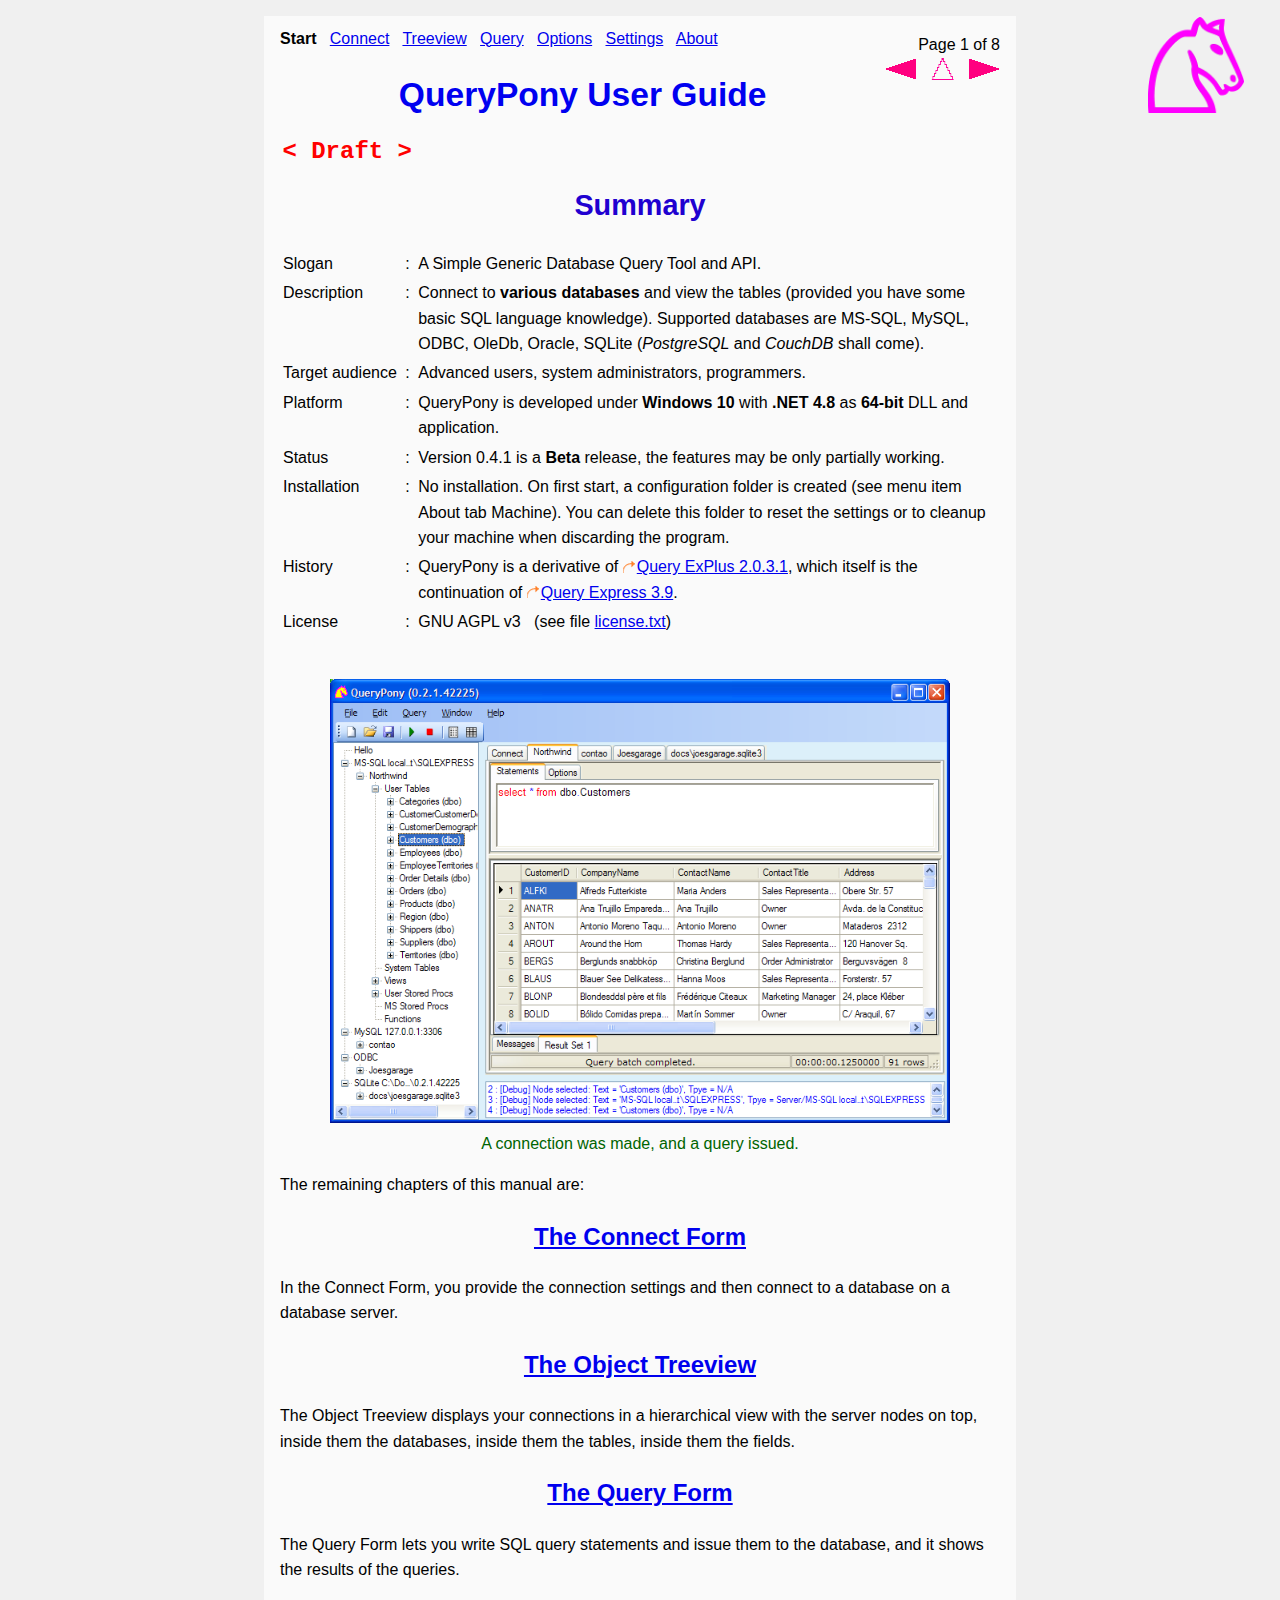
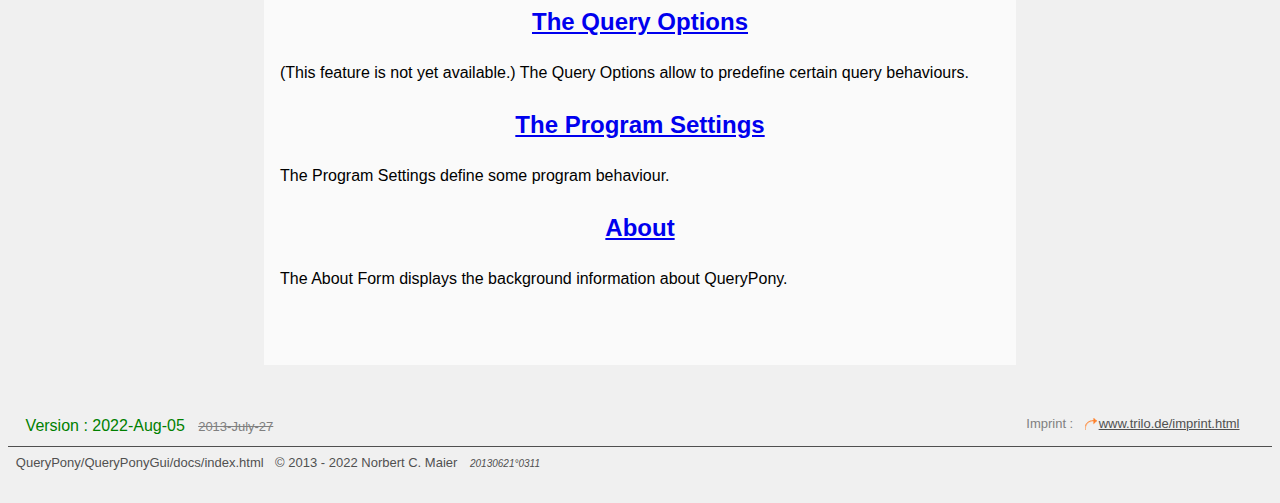
<file: QueryPonyGui/docs/index.html>
﻿<!DOCTYPE html>
<html>
<head>
   <meta charset="UTF-8" data-encoding="UTF-8-with-BOM">
   <title>QueryPony User Guide</title>
   <link rel="stylesheet" type="text/css" href="./styleslocal.css"/>
   <style>
      td { vertical-align:top; } /* rule 20220805°1411 */
   </style>
</head>

<body id="i20130621o0312">

<div class="TopLogoRightPlain" id="i20110826o112202">
               <img id="i20110826o112203" src="./img/20130705o0812.mcol-chess-horse.v0.x0200y0200.png" width="96" height="96" alt="Logo 20130705°0812" />
</div>

<div class="ChapterApps">

 <div class="TopTitleNaviArrows" id="i20130724o1247">
               Page 1 of 8
       <br>
               <a href="./about.html" style="color:#404040;"><img src="./img/20081114o1721.left.png.gif" width="32" height="24" alt="Go to the previous page" style="border-style: none;" /></a> &nbsp;
               <!-- a href="./index.html" style="color:#404040;" --><img src="./img/20081114o172611.up.png" width="24" height="24" alt="Home" style="border-style: none;" /><!-- /a --> &nbsp;
               <a href="./connect.html" style="color:#404040;"><img src="./img/20081114o1722.right.png.gif" width="32" height="24" alt="Go to the next page" style="border-style: none;" /></a>
 </div>

 <p class="TopTitleNaviCake" id="i20130724o1248">
               <!-- a href="./index.html" --><b>Start</b><!-- /a --> &nbsp;
               <a href="./connect.html">Connect</a> &nbsp;
               <a href="./treeview.html">Treeview</a> &nbsp;
               <a href="./query.html">Query</a> &nbsp;
               <a href="./options.html">Options</a> &nbsp;
               <a href="./settings.html">Settings</a> &nbsp;
               <a href="./about.html">About</a> &nbsp;
 </p>

 <h1 id="i20130724o1205">
               QueryPony User Guide
 </h1>

 <p id="i20130724o1741" class="FontTtyMedium" style="font-size:150%; color:red; font-weight:bold;"><!-- turquoise mediumvioletred -->
               &lt; Draft &gt;
 </p>

 <p style="display:none;" id="i20130724o1206">
               This document is about how to use QueryPony.
               To read further details, please also see the QueryPony
               <a href="http://downtown.trilo.de/svn/queryponydev/trunk/home/index.html" class="LnkExtern" data-webshot="" id="id20220105o0448">Homepage</a>
 </p>

 <a name="20130724o1207"></a>
 <h2 id="i20130724o1207">
               Summary
 </h2>

 <table border="0" width="100%">

  <tr id="i20130724o1208">
   <td id="i20130724o1209">
               Slogan
   </td>
   <td>&nbsp;:&nbsp;</td>
   <td id="i20130724o1210">
               A Simple Generic Database Query Tool and API.
   </td>
  </tr>

  <tr id="i20130724o1211">
   <td id="i20130724o1212">
               Description
   </td>
   <td>&nbsp;:&nbsp;</td>
   <td id="i20130724o1213">
               Connect to <b>various databases</b> and view the tables
               (provided you have some basic SQL language knowledge).
               Supported databases are MS-SQL, MySQL, ODBC, OleDb, Oracle,
               SQLite (<i>PostgreSQL</i> and <i>CouchDB</i> shall come).
   </td>
  </tr>

  <tr id="i20130724o1214">
   <td id="i20130724o1215">
               Target&nbsp;audience
   </td>
   <td>&nbsp;:&nbsp;</td>
   <td id="i20130724o1216">
               Advanced users, system administrators, programmers.
   </td>
  </tr>

  <tr id="i20130724o1217">
   <td id="i20130724o1218">
               Platform
   </td>
   <td>&nbsp;:&nbsp;</td>
   <td id="i20130724o1219">
               QueryPony is developed under <b>Windows 10</b> with <b>.NET&nbsp;4.8</b> as <b>64&#8209;bit</b> DLL and application.
   </td>
  </tr>

  <tr id="i20130724o1220">
   <td id="i20130724o1221">
               Status
   </td>
   <td>&nbsp;:&nbsp;</td>
   <td id="i20130724o1222">
               Version 0.4.1 is a <b>Beta</b> release,
               the features may be only partially working.
   </td>
  </tr>

  <tr id="i20130724o1223">
   <td id="i20130724o1224">
               Installation
   </td>
   <td>&nbsp;:&nbsp;</td>
   <td id="i20130724o1225">
               No installation. On first start, a configuration folder is created (see menu item About
               tab Machine). You can delete this folder to reset the settings or to cleanup your machine
               when discarding the program.
   </td>
  </tr>

  <tr id="i20130724o1226">
   <td id="i20130724o1227">
               History
   </td>
   <td>&nbsp;:&nbsp;</td>
   <td id="i20130724o1228">

               QueryPony is a derivative of
               <a href="http://sourceforge.net/projects/queryexplus" target="_blank" class="LnkExtern" data-webshot="" id="id20220105o0452">Query&nbsp;ExPlus 2.0.3.1</a>,
               which itself is the continuation of
               <a href="http://www.albahari.com/queryexpress.html" target="_blank"class="LnkExtern" data-webshot="" id="id20220105o0454">Query&nbsp;Express 3.9</a>.
   </td>
  </tr>

  <tr id="i20130724o1229">
   <td id="i20130724o1230">
               License
       <br> &nbsp;
   </td>
   <td>&nbsp;:&nbsp;</td>
   <td id="i20130724o1231">
               GNU AGPL v3 &nbsp;
               (see file <a href="./license.txt" target="_blank">license.txt</a>)
   </td>
  </tr>

 </table>

 <p class="ImageCenter" id="i20130724o1631">
               <a href="./img/20130724o1625.querypony-overview.png">
                <img src="./img/20130724o1625.querypony-overview.png"
                   width="620" height="444" alt="Image 20130724°1625 Overview"
                    data-imgsize='width="774" height="555" * 0.8 => width="620" height="444"'
                />
               </a>
       <br>
               A connection was made, and a query issued.
 </p>

 <p id="i20130724o1251">
               The remaining chapters of this manual are:
 </p>

 <h3 id="i20130724o1232" style="text-align:center;">
               <a href="./connect.html">The Connect Form</a>
 </h3>

 <p id="i20130724o1233">
               In the Connect Form, you provide the connection settings and
               then connect to a database on a database server.
 </p>

 <h3 id="i20130724o1234" style="text-align:center;">
               <a href="./treeview.html">The Object Treeview</a>
 </h3>

 <p id="i20130724o1235">
               The Object Treeview displays your connections in a hierarchical view
               with the server nodes on top, inside them the databases,
               inside them the tables, inside them the fields.
               
 </p>

 <h3 id="i20130724o1236" style="text-align:center;">
               <a href="./query.html">The Query Form</a>
 </h3>

 <p id="i20130724o1237">
               The Query Form lets you write SQL query statements and issue
               them to the database, and it shows the results of the queries.
 </p>

 <h3 id="i20130724o1238" style="text-align:center;">
               <a href="./options.html">The Query Options</a>
 </h3>

 <p id="i20130724o1239">
               (This feature is not yet available.)
               The Query Options allow to predefine certain query behaviours.
 </p>

 <h3 id="i20130724o1240" style="text-align:center;">
               <a href="./settings.html">The Program Settings</a>
 </h3>

 <p id="i20130724o1241">
               The Program Settings define some program behaviour.
 </p>

 <h3 id="i20130724o1242" style="text-align:center;">
               <a href="./about.html">About</a>
 </h3>

 <p id="i20130724o1243">
               The About Form displays the background information
               about QueryPony.
 </p>

 <p id="i20130724o1249">
               &nbsp;
 </p>

</div>

<p class="FooterUpdate" id="i20130621o0313">
               Version : 2022-Aug-05
               &nbsp; <span class="FooterUpdOld">2013-July-27</span>
</p>

<p class="FooterImprint" id="i20130724o1244">
               Imprint : <a href="http://www.trilo.de/imprint.html" class="LnkExtern" data-webshot="" id="id20220105o0456">www.trilo.de/imprint.html</a>
</p>

<p class="FooterReferer" id="i20130724o1245">
               <span class="FooterFileUrl">QueryPony/QueryPonyGui/docs/index.html</span>
               <span class="FooterCopyright">© 2013 - 2022 Norbert C. Maier</span>
               <span class="FooterPageId">20130621°0311</span>
</p>

</body>
</html>
</file>
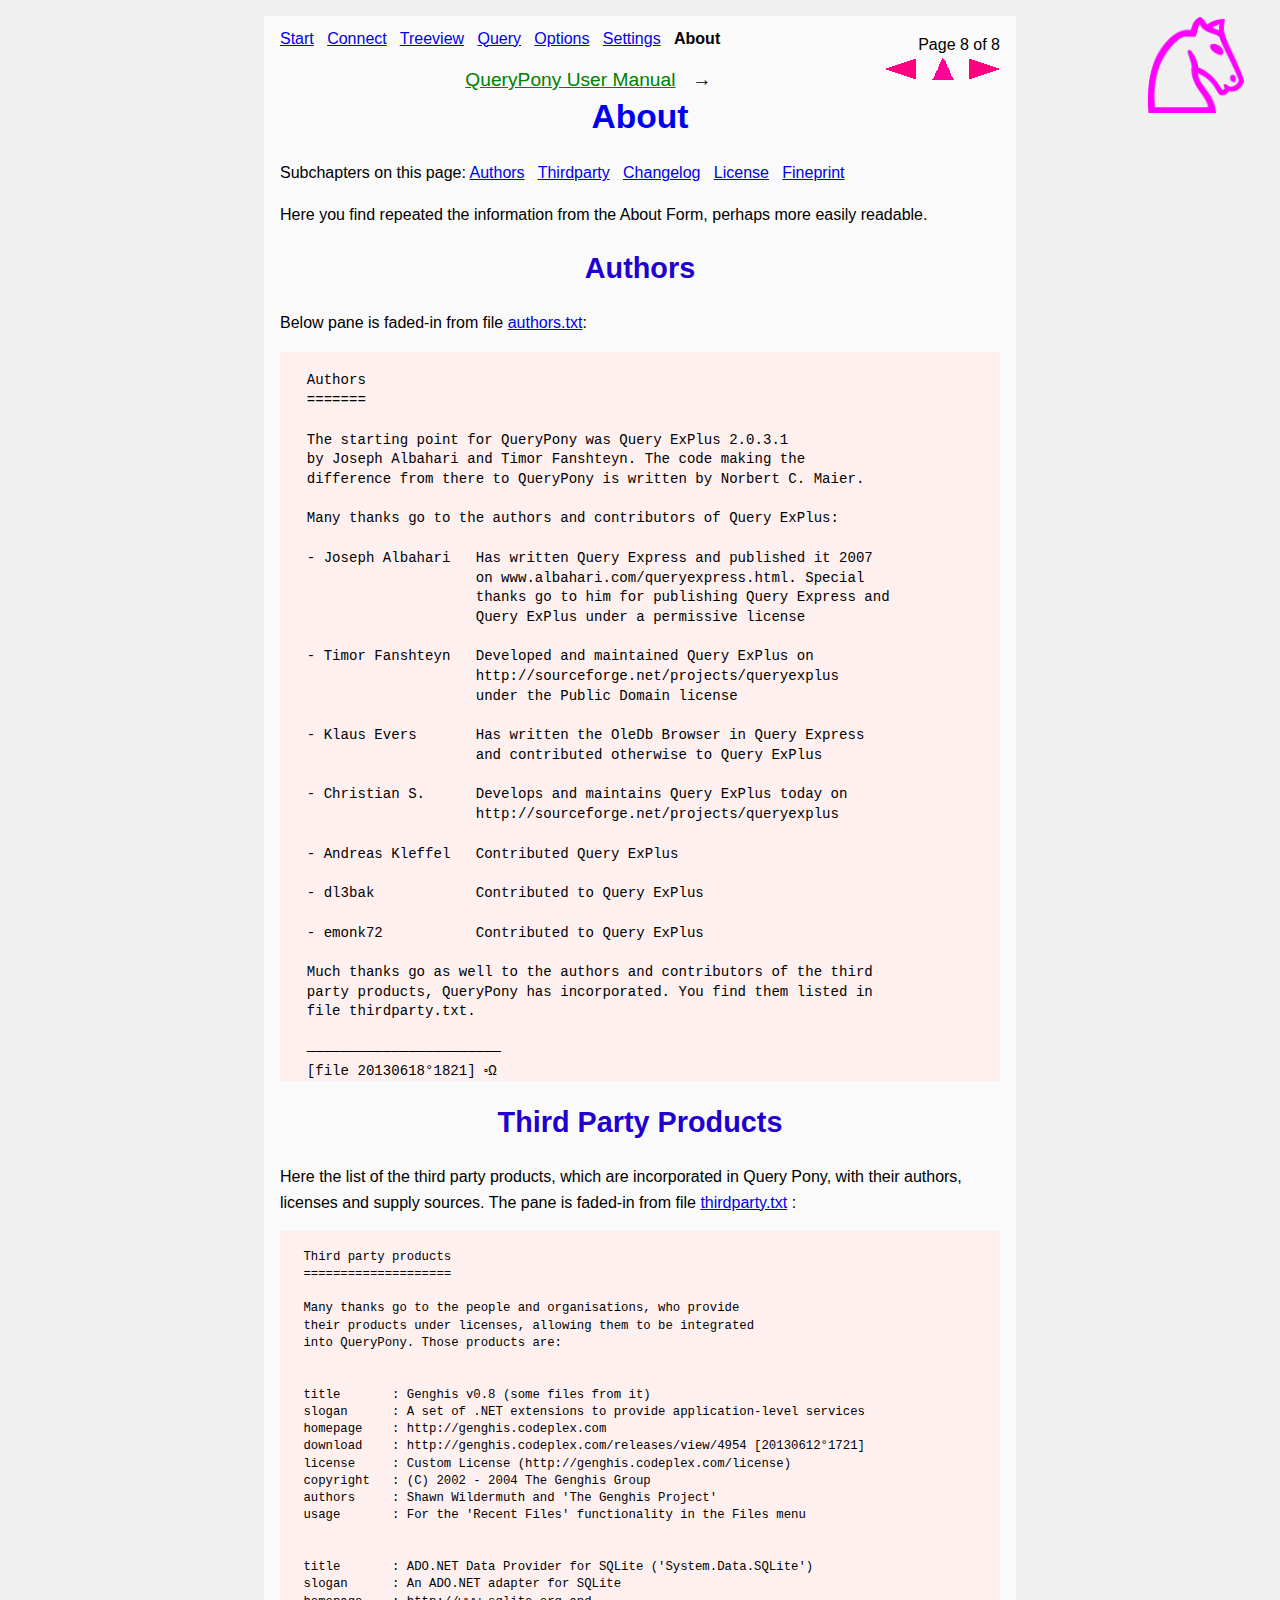
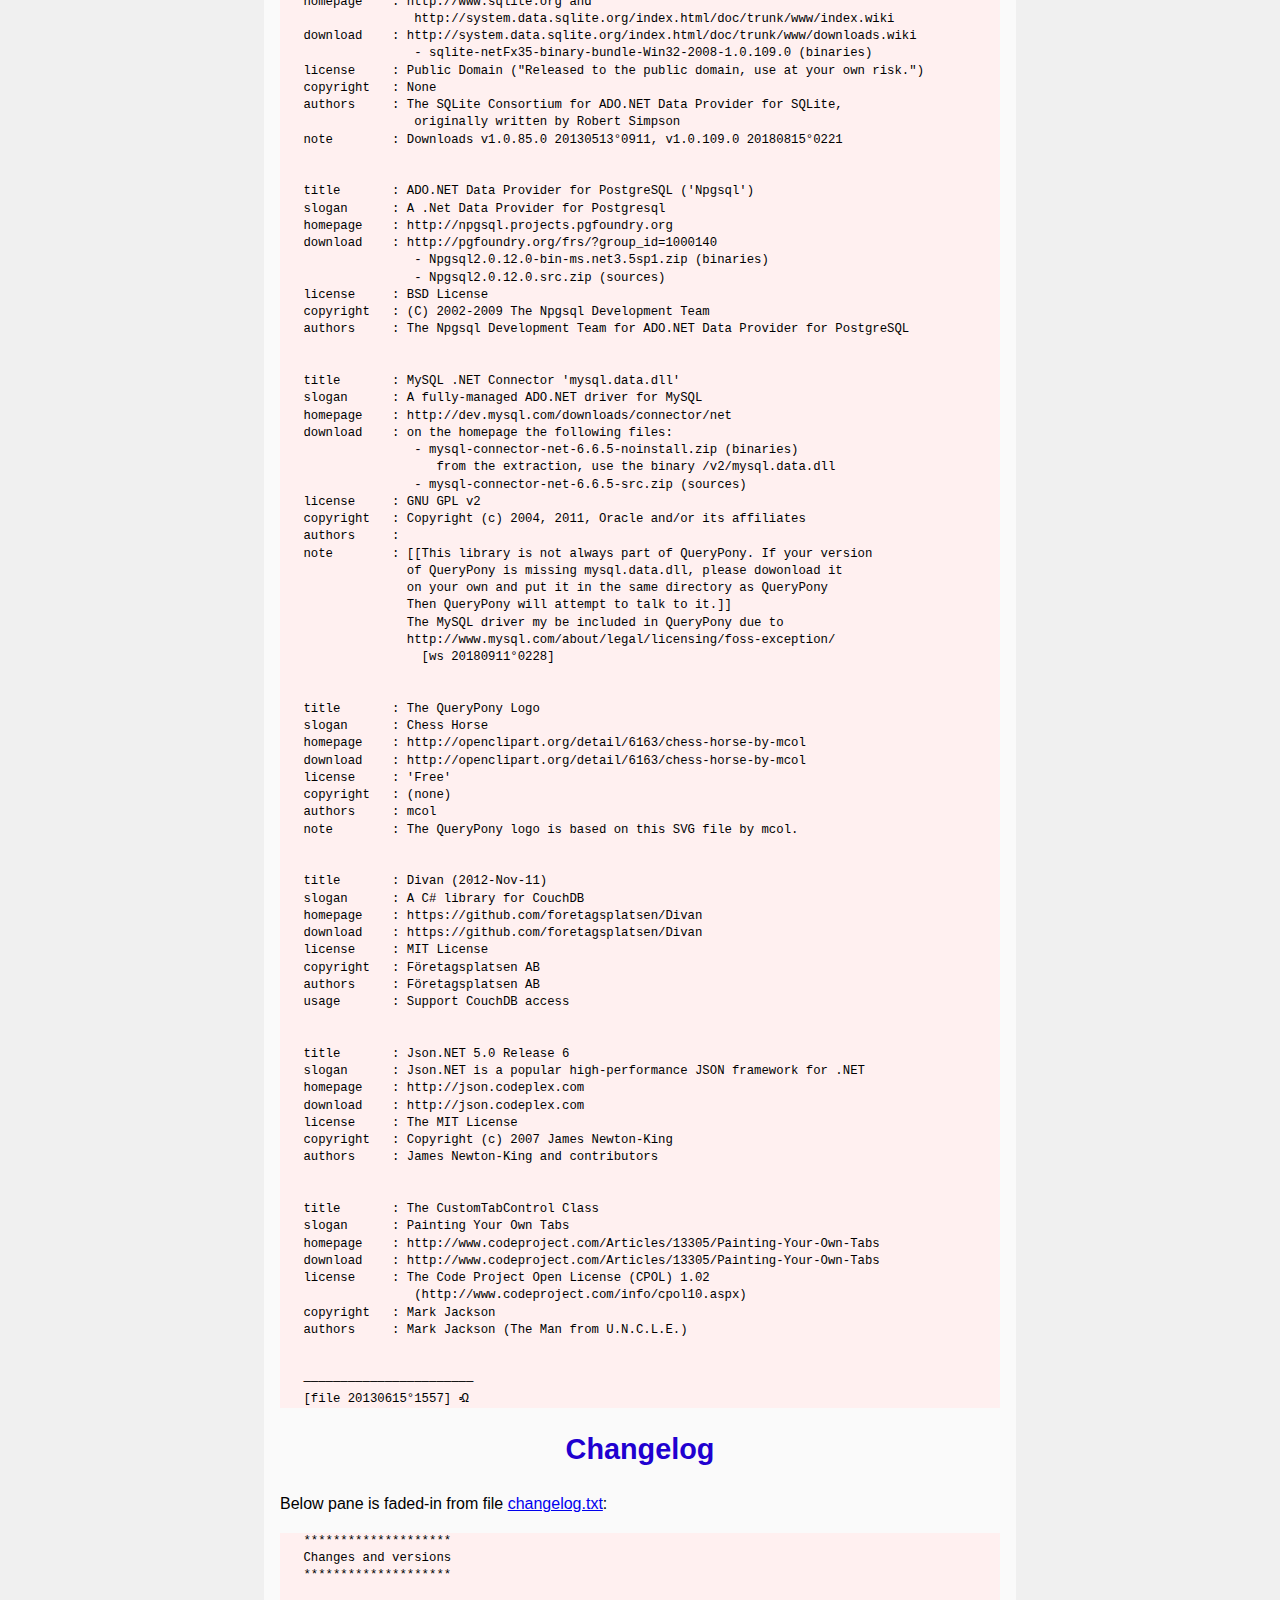
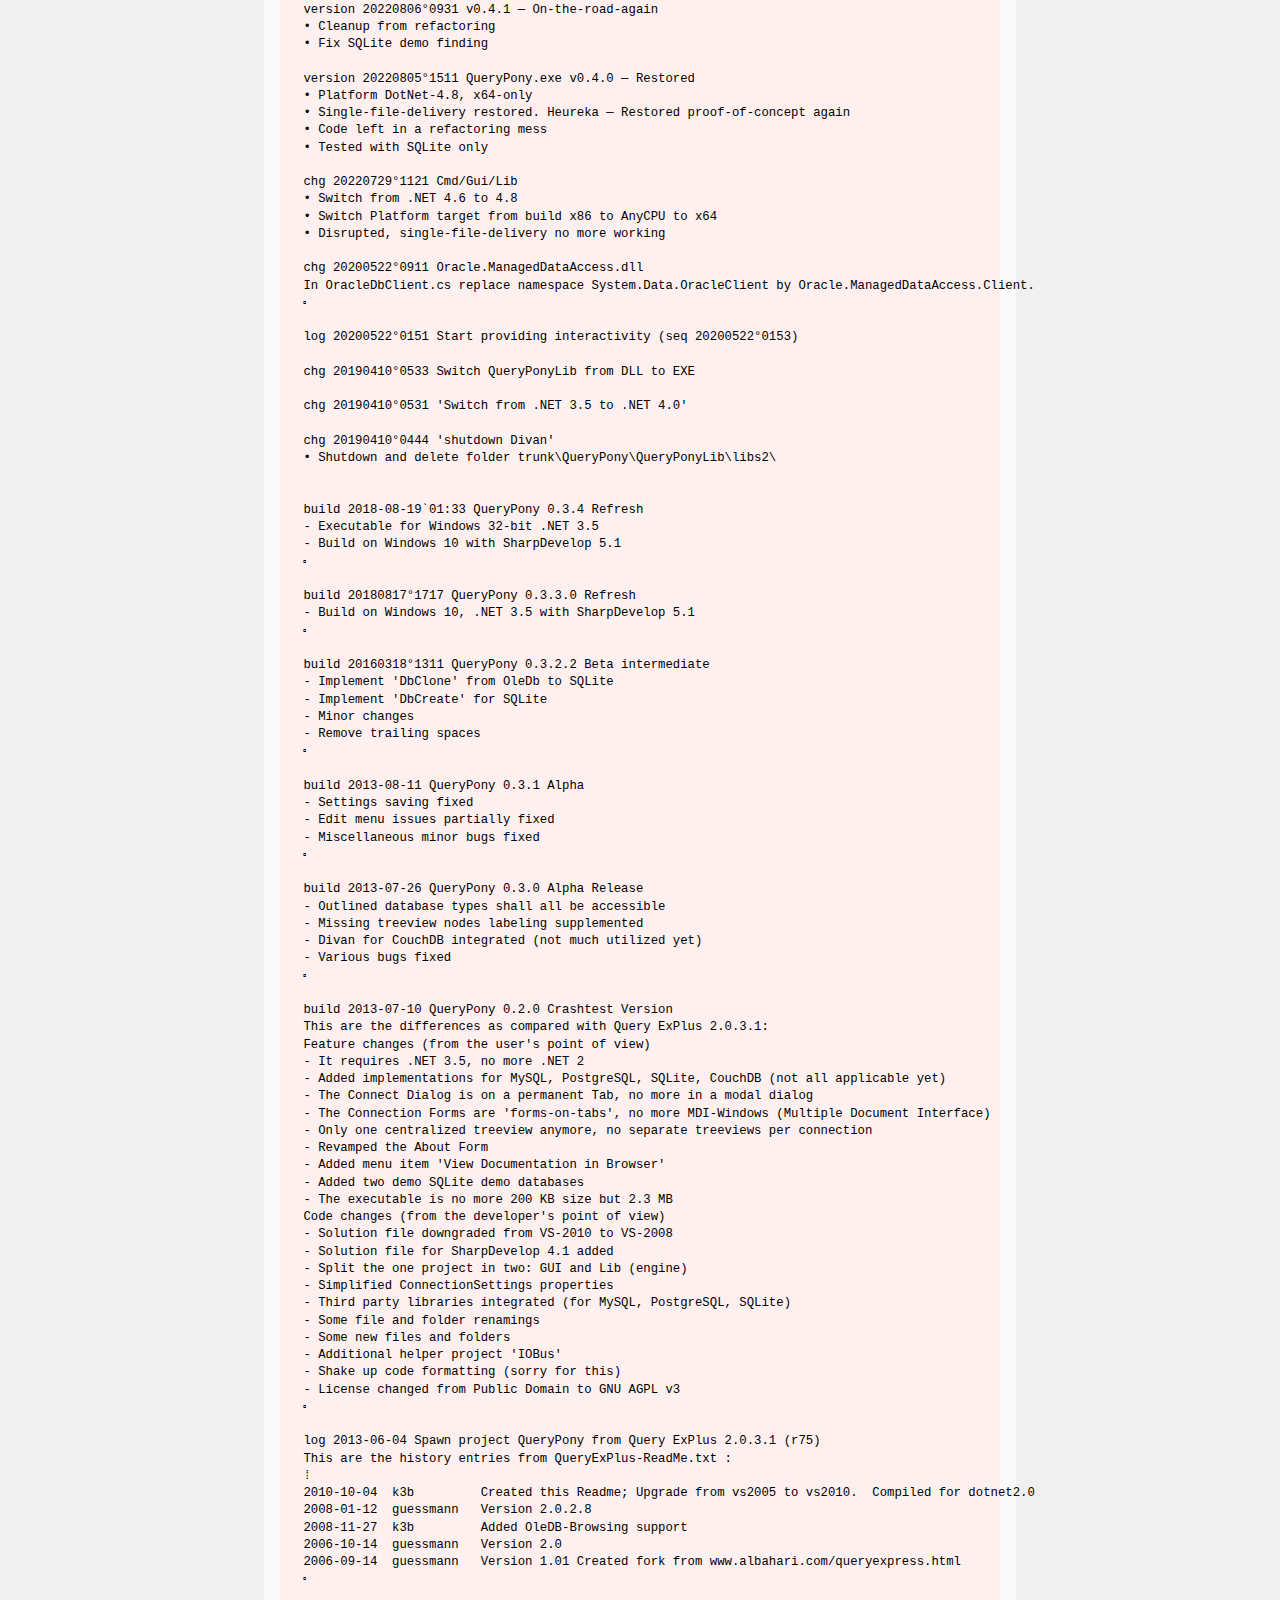
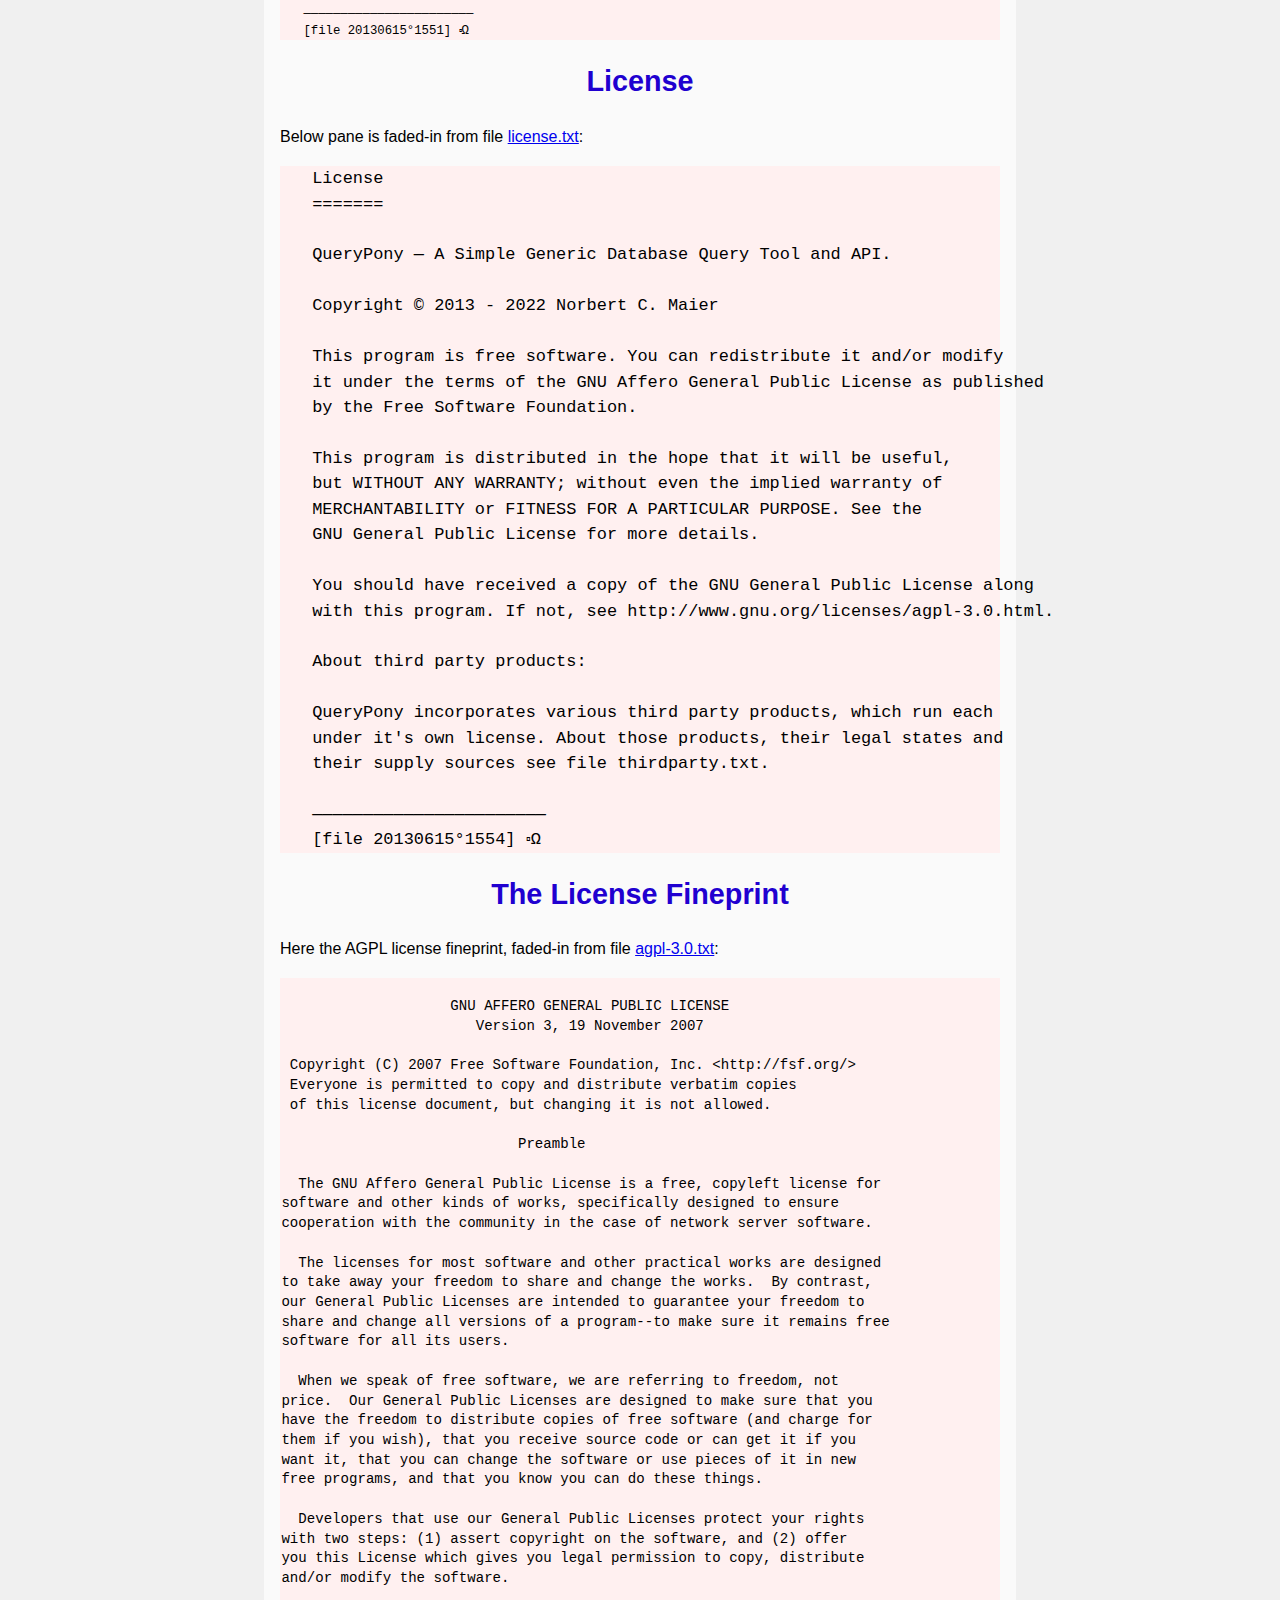
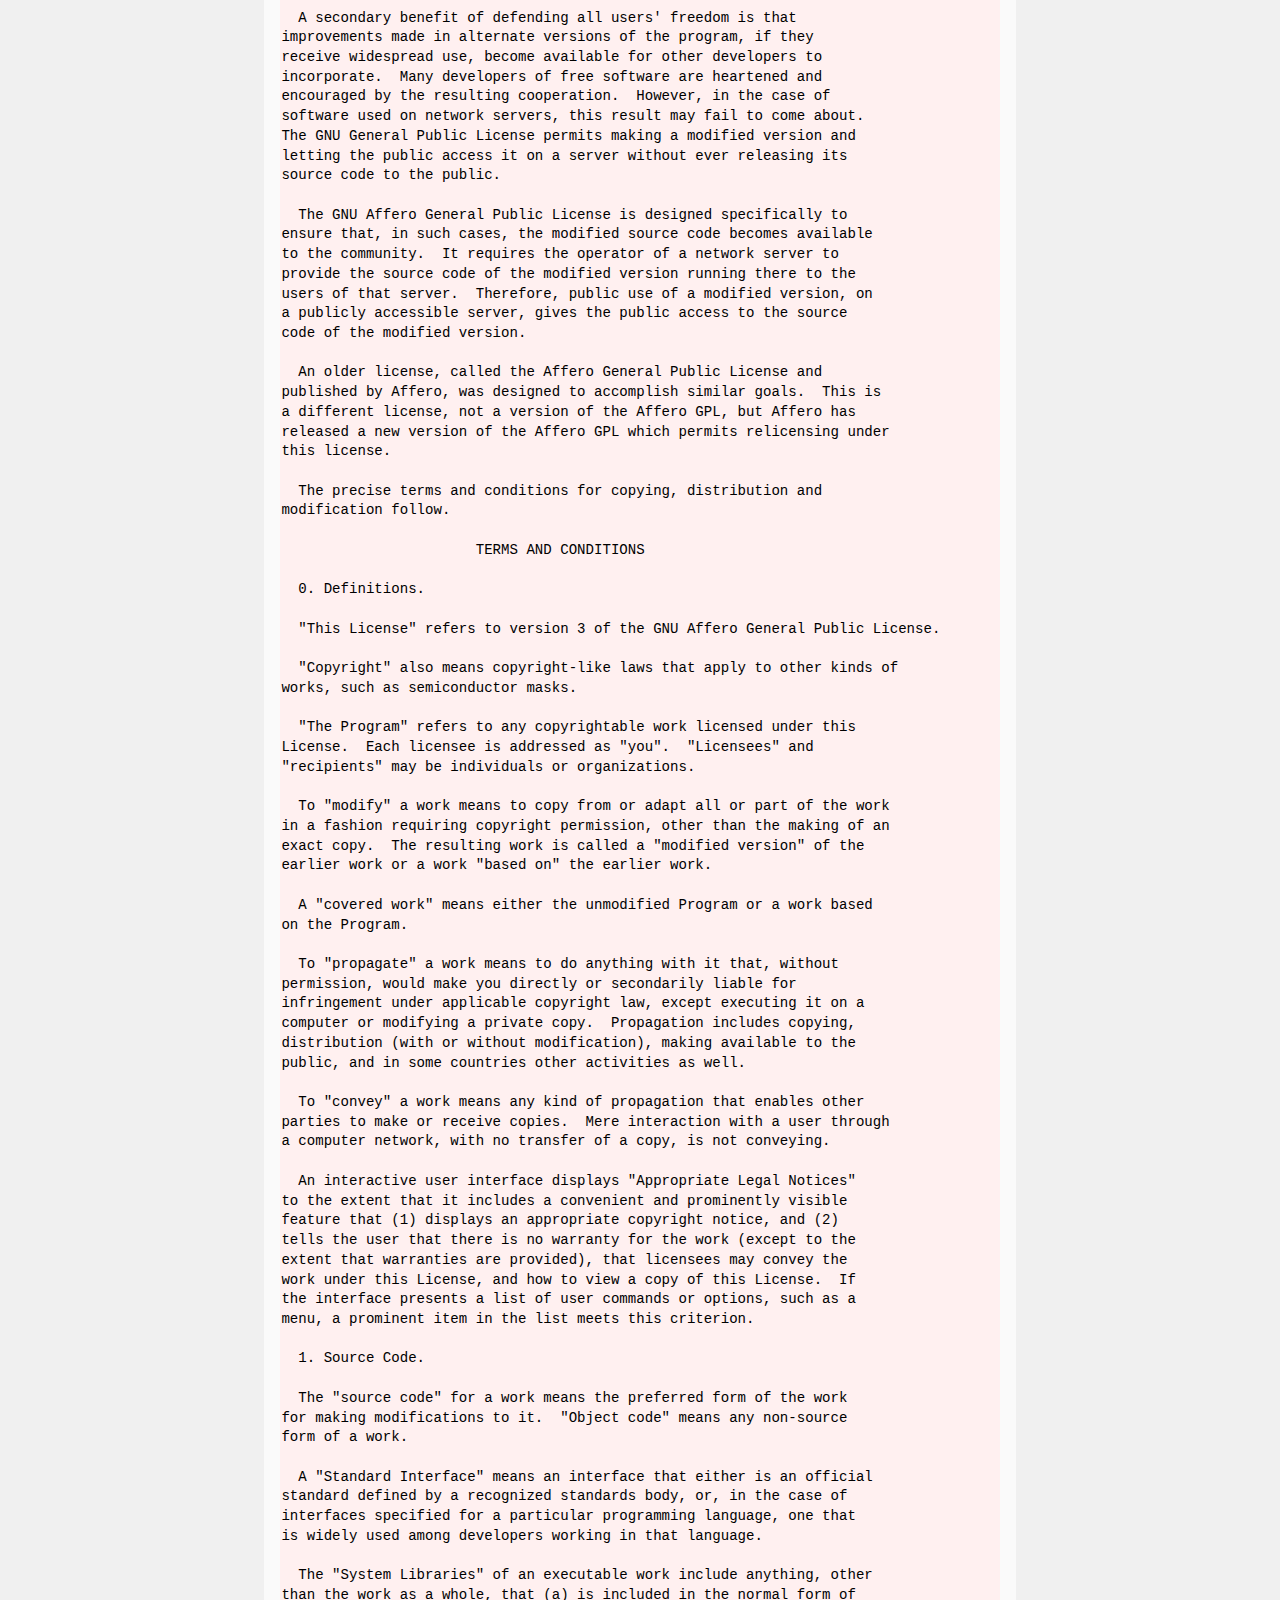
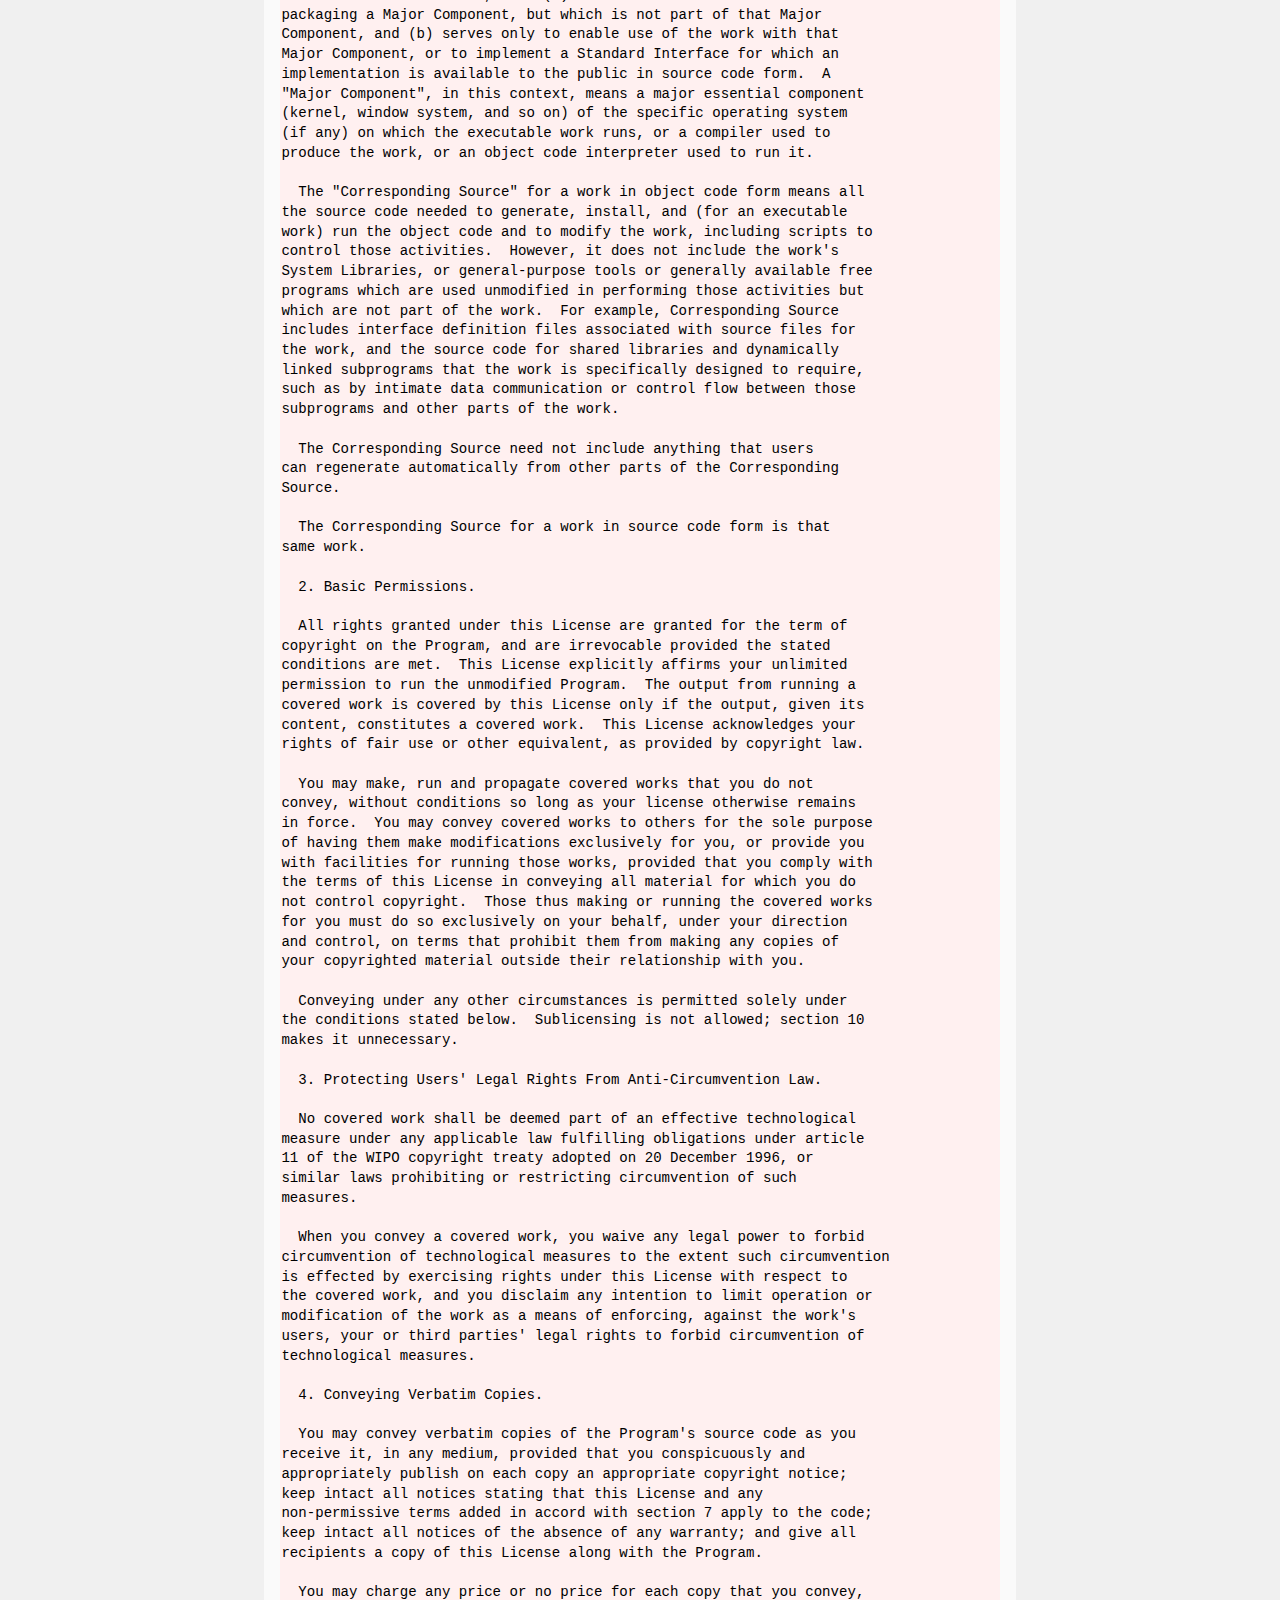
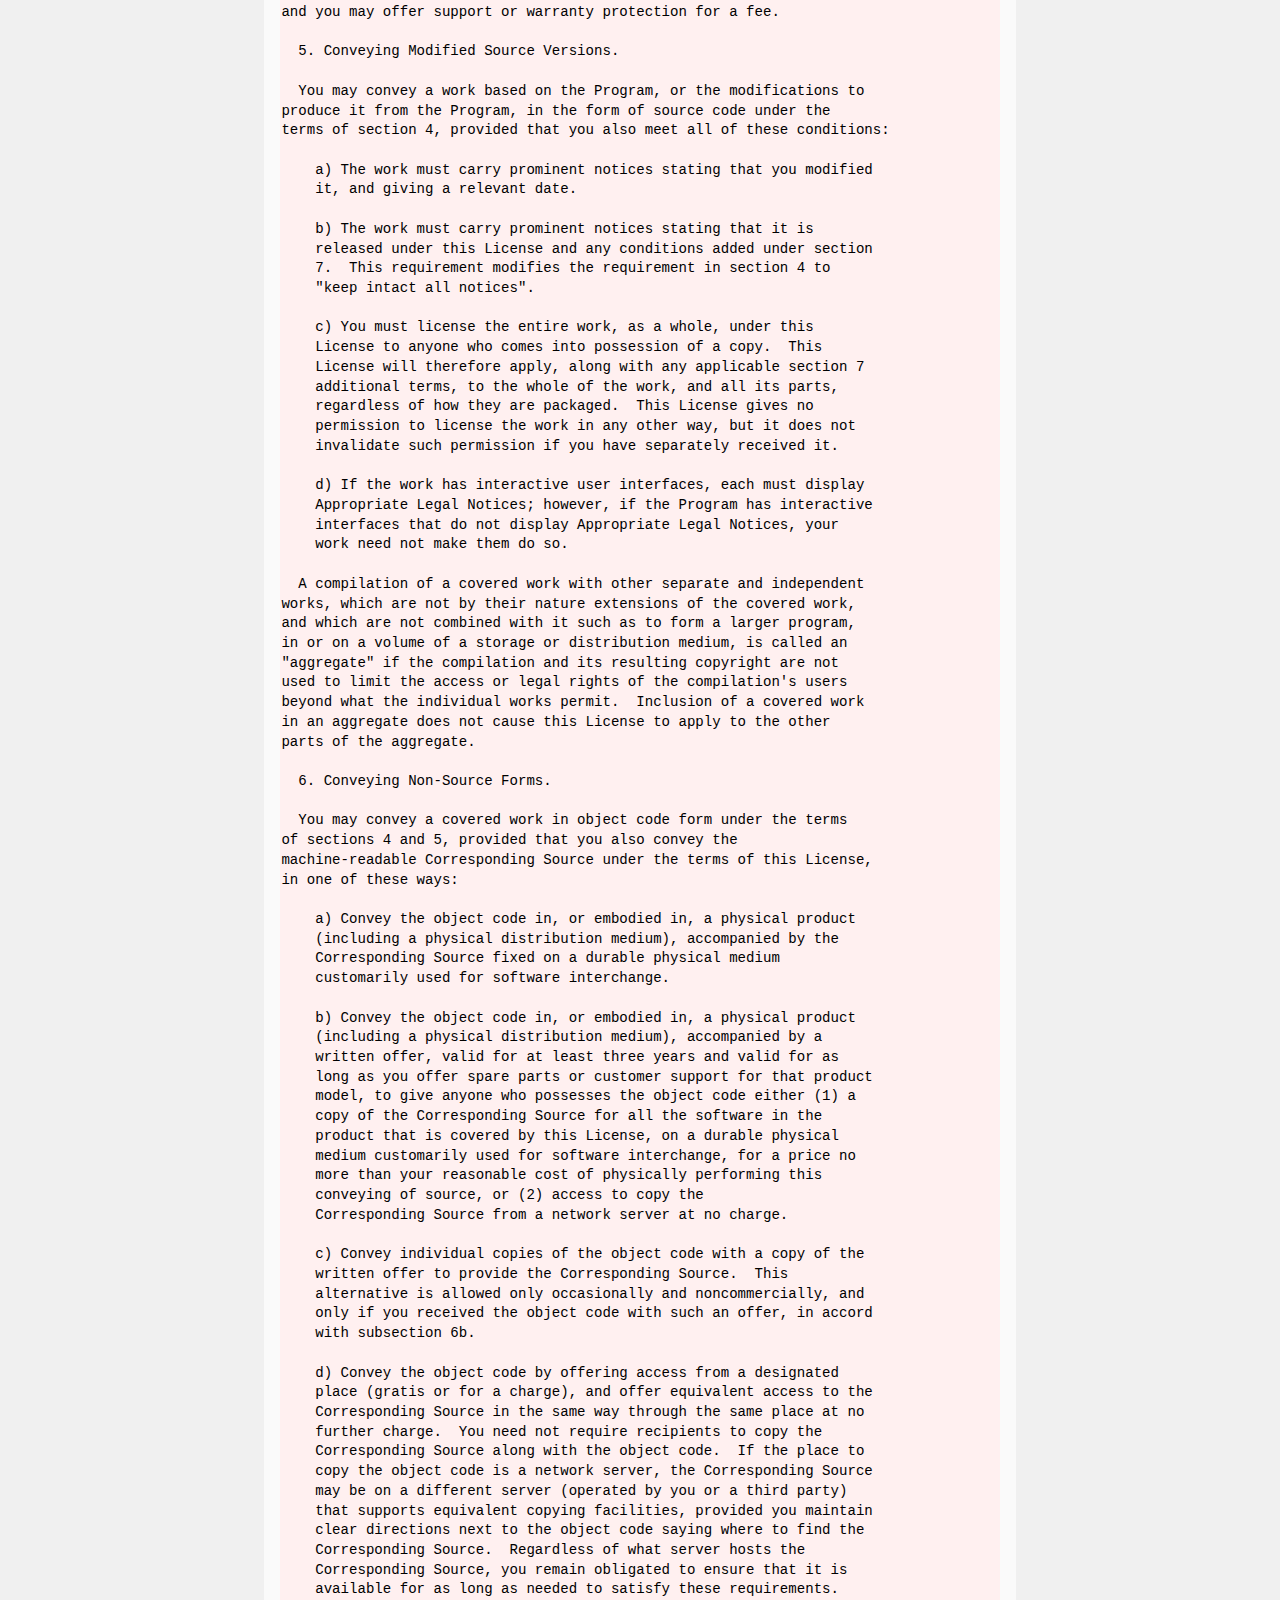
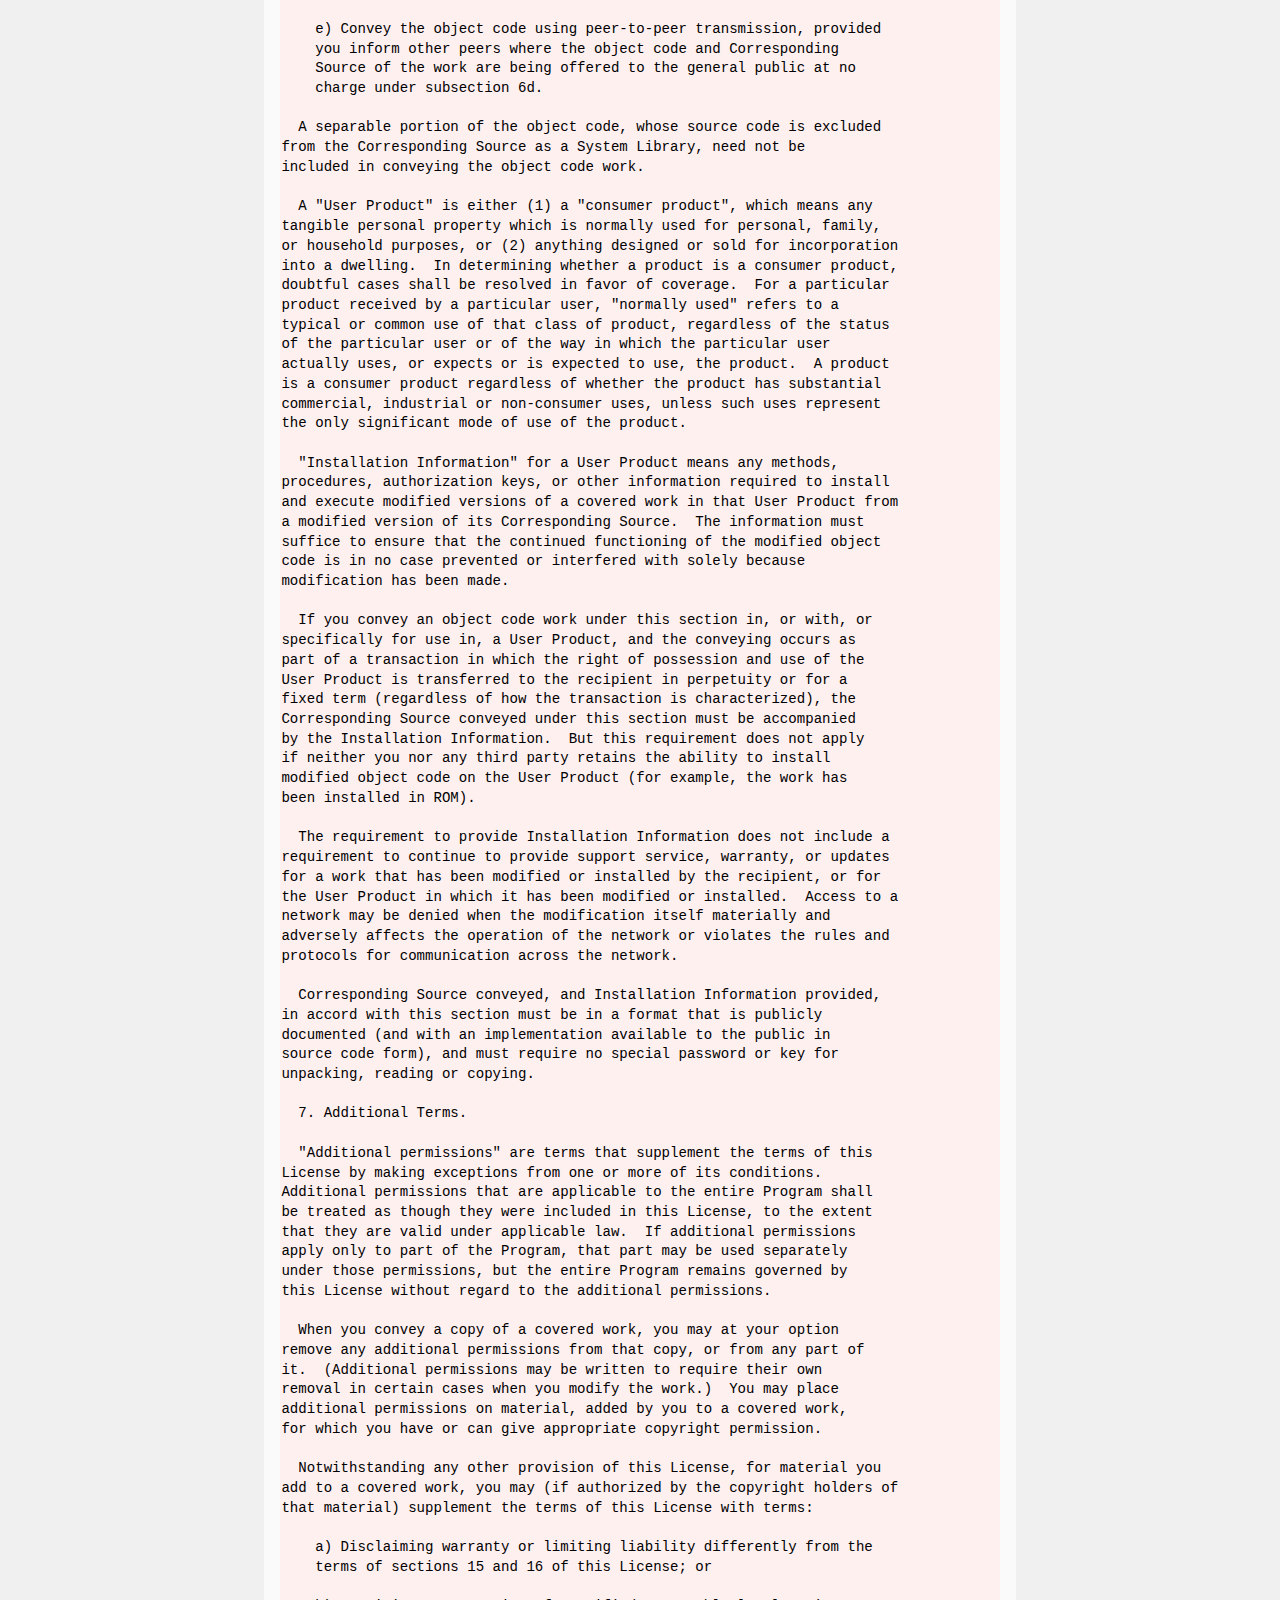
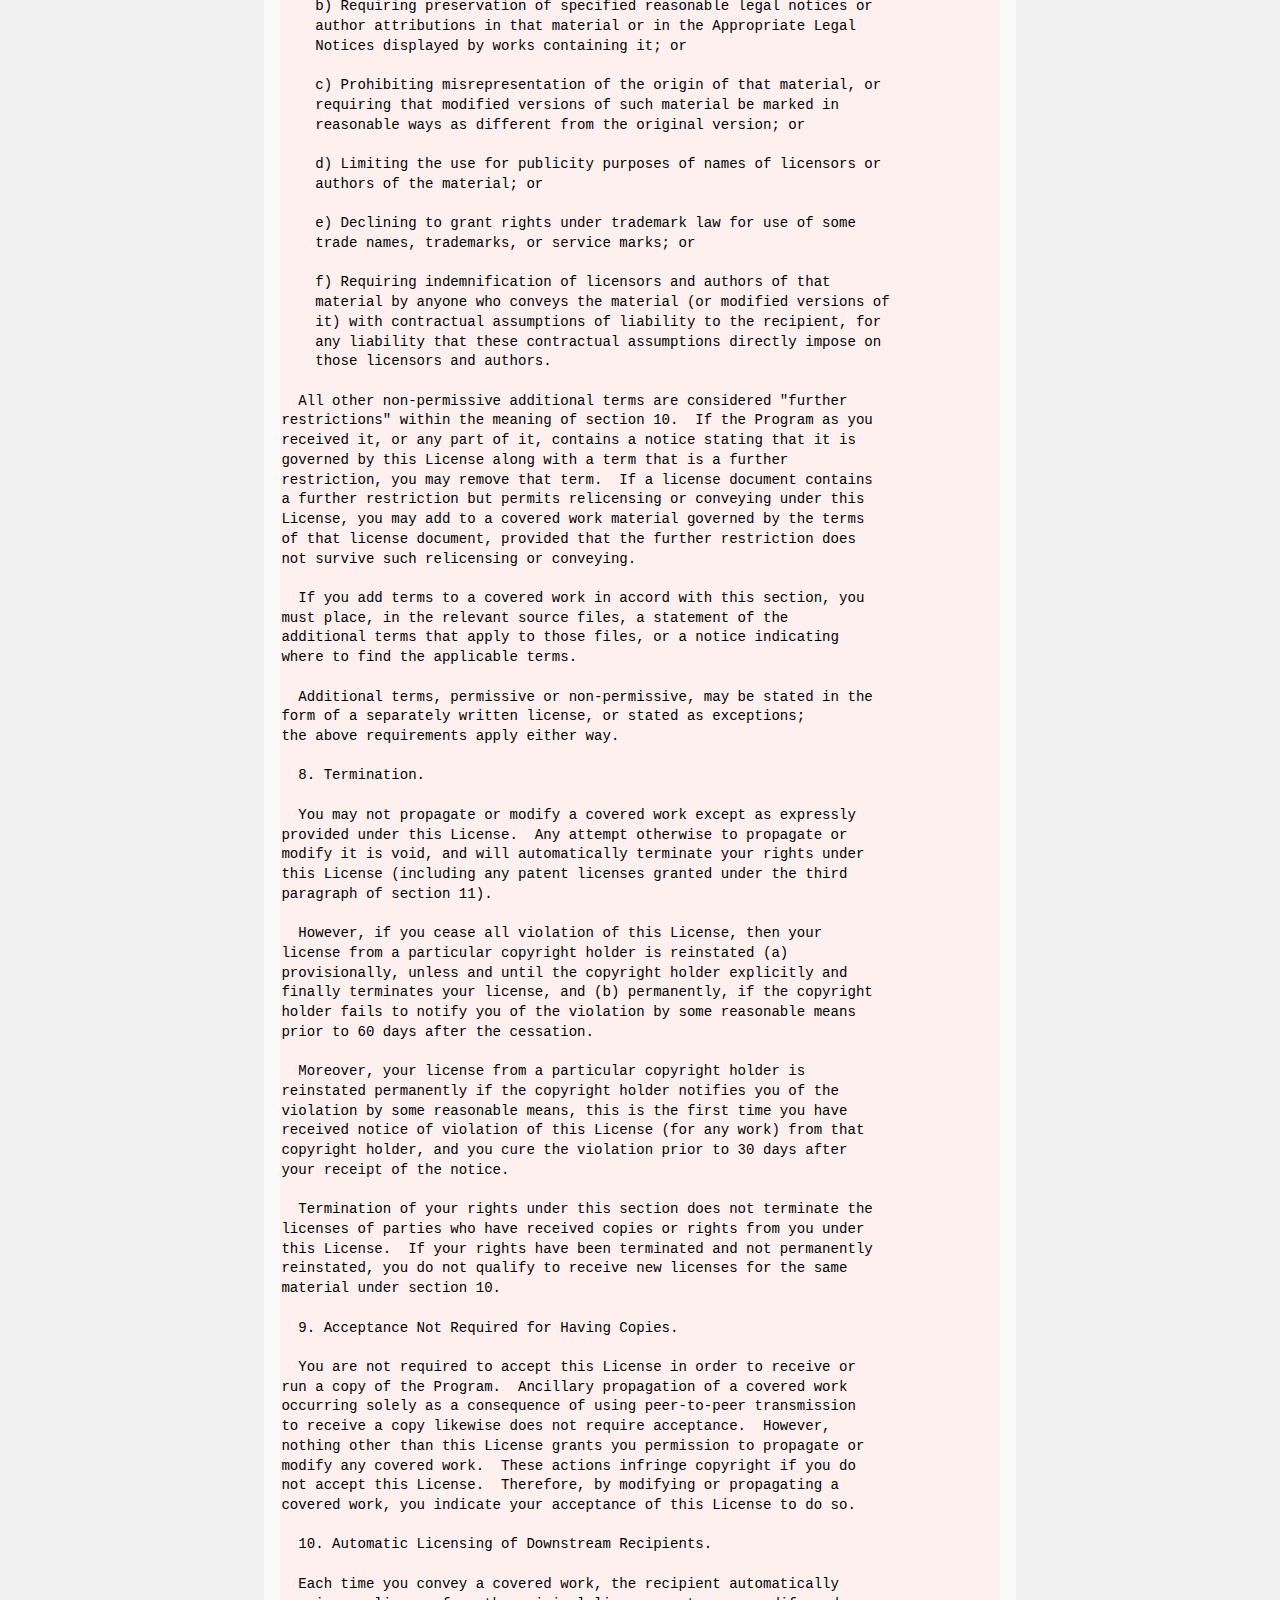
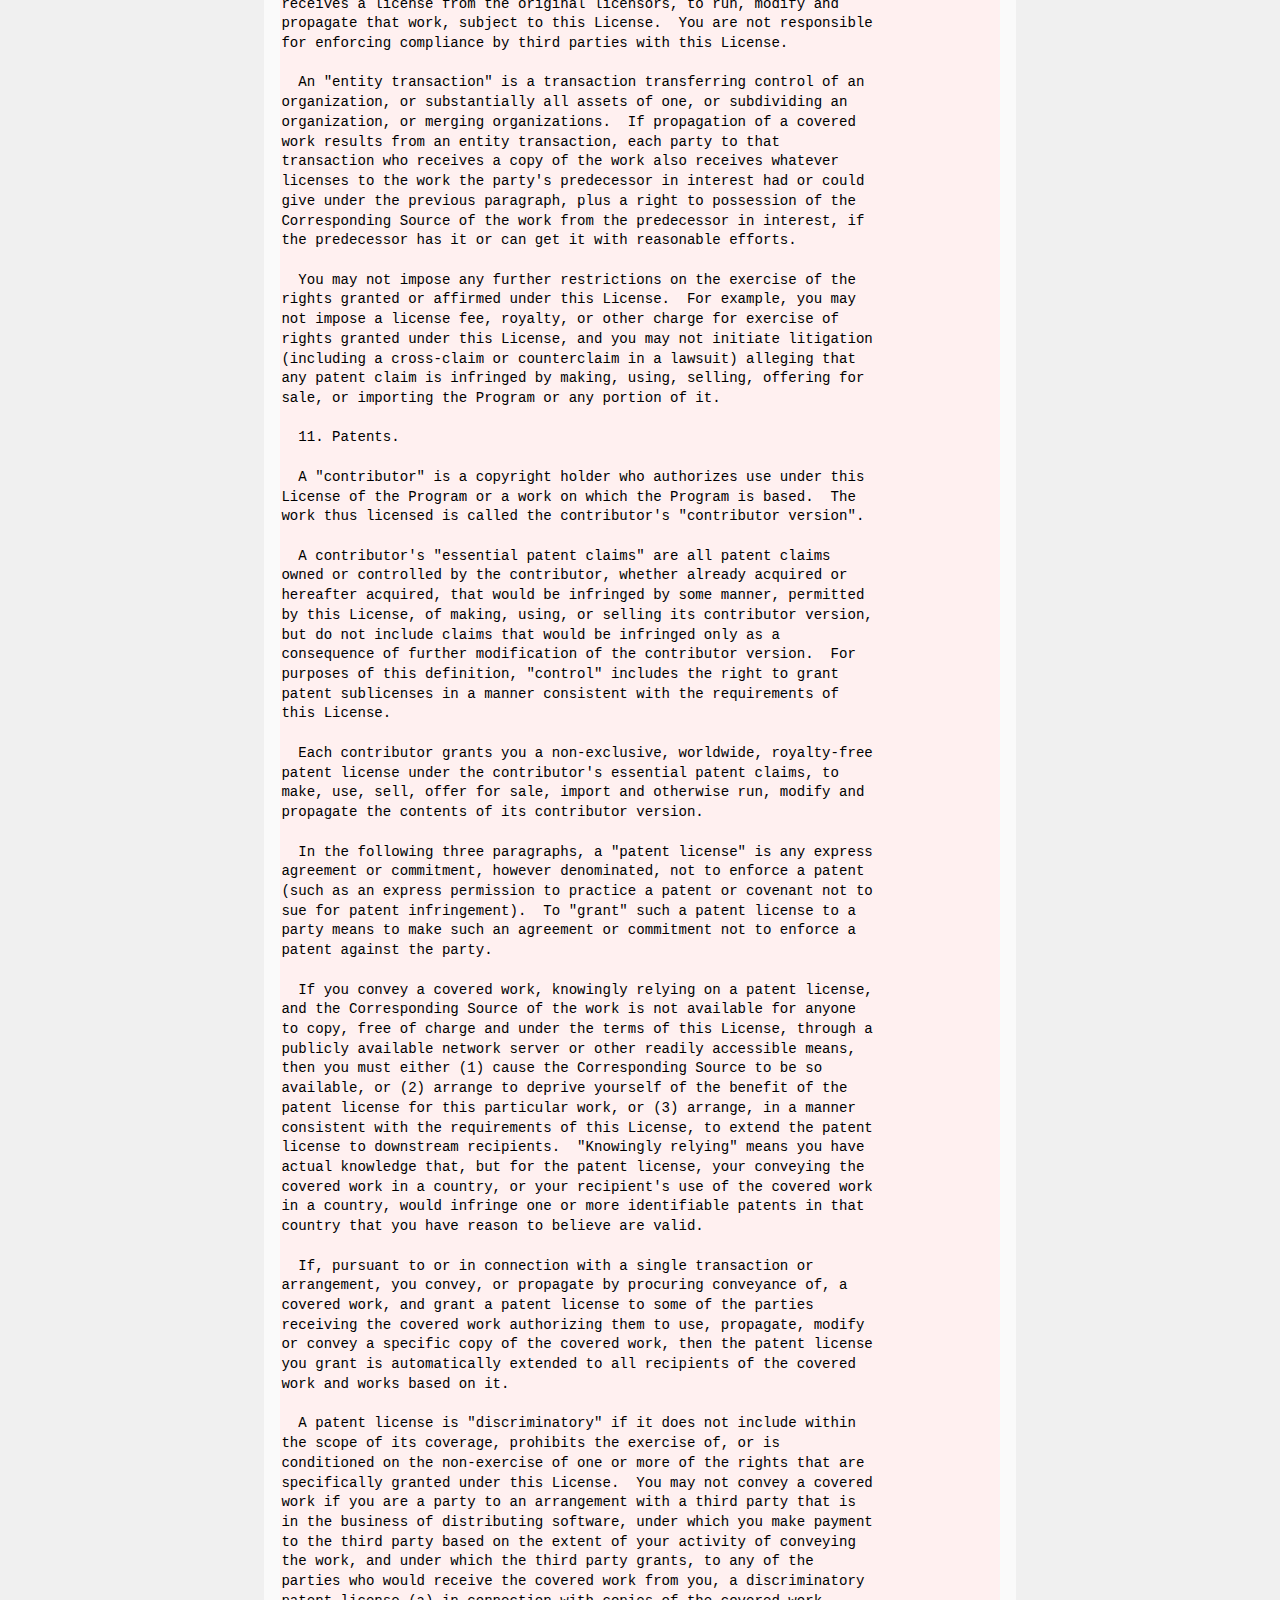
<file: QueryPonyGui/docs/about.html>
﻿<!DOCTYPE html>
<html>
<head>
   <meta charset="UTF-8" data-encoding="UTF-8-with-BOM">
   <title >QueryPony → About</title>
   <link rel="stylesheet" type="text/css" href="./styleslocal.css"/>
</head>

<body id="i20130621o0322">

<div class="TopLogoRightPlain" id="i20110826o112202">
               <img id="i20110826o112203" src="./img/20130705o0812.mcol-chess-horse.v0.x0200y0200.png" width="96" height="96" alt="Logo 20130705°0812" />
</div>

<div class="ChapterApps">

 <div class="TopTitleNaviArrows" id="i20130724o1546">
               Page 8 of 8
       <br>
               <a href="./settings.html" style="color:#404040;"><img src="./img/20081114o1721.left.png.gif" width="32" height="24" alt="Go to the previous page" style="border-style: none;" /></a> &nbsp;
               <a href="./index.html" style="color:#404040;"><img src="./img/20081114o172303.up.png.gif" width="24" height="24" alt="Home" style="border-style: none;" /></a> &nbsp;
               <a href="./index.html" style="color:#404040;"><img src="./img/20081114o1722.right.png.gif" width="32" height="24" alt="Go to the next page" style="border-style: none;" /></a>
 </div>

 <p class="TopTitleNaviCake" id="i20130724o1547">
               <a href="./index.html">Start</a> &nbsp;
               <a href="./connect.html">Connect</a> &nbsp;
               <a href="./treeview.html">Treeview</a> &nbsp;
               <a href="./query.html">Query</a> &nbsp;
               <a href="./options.html">Options</a> &nbsp;
               <a href="./settings.html">Settings</a> &nbsp;
               <!-- a href="./about.html" --><b>About</b><!-- /a --> &nbsp;
 </p>

 <p class="TopTitleCrumbs" id="20130724o1548">
               <a href="./index.html">QueryPony User Manual</a> →
 </p>

 <h1 id="i20130724o1548" style="margin-top:0.1em;">
               About
 </h1>

 <p id="i20130724o1711">
               Subchapters on this page:
               <a href="#20130724o1712">Authors</a> &nbsp;
               <a href="#20130724o1714">Thirdparty</a> &nbsp;
               <a href="#20130724o1716">Changelog</a> &nbsp;
               <a href="#20130724o1718">License</a> &nbsp;
               <a href="#20130724o1720">Fineprint</a> &nbsp;
 </p>

 <p id="i20130724o1549">
               Here you find repeated the information from the About Form,
               perhaps more easily readable.
 </p>

 <a name="20130724o1712"></a>
 <h2 id="i20130724o1712">
               Authors
 </h2>

 <p id="i20130724o1713">
               Below pane is faded-in from file <a href="./authors.txt" target="_blank">authors.txt</a>:
 </p>

<pre class="CodeSmall" style="line-height:1.4em;">

   Authors
   =======

   The starting point for QueryPony was Query ExPlus 2.0.3.1
   by Joseph Albahari and Timor Fanshteyn. The code making the
   difference from there to QueryPony is written by Norbert C. Maier.

   Many thanks go to the authors and contributors of Query ExPlus:

   - Joseph Albahari   Has written Query Express and published it 2007
                       on www.albahari.com/queryexpress.html. Special
                       thanks go to him for publishing Query Express and
                       Query ExPlus under a permissive license

   - Timor Fanshteyn   Developed and maintained Query ExPlus on
                       http://sourceforge.net/projects/queryexplus
                       under the Public Domain license

   - Klaus Evers       Has written the OleDb Browser in Query Express
                       and contributed otherwise to Query ExPlus

   - Christian S.      Develops and maintains Query ExPlus today on
                       http://sourceforge.net/projects/queryexplus

   - Andreas Kleffel   Contributed Query ExPlus

   - dl3bak            Contributed to Query ExPlus

   - emonk72           Contributed to Query ExPlus

   Much thanks go as well to the authors and contributors of the third
   party products, QueryPony has incorporated. You find them listed in
   file thirdparty.txt.

   ———————————————————————
   [file 20130618°1821] ⬞Ω
</pre>

 <a name="20130724o1714"></a>
 <h2 id="i20130724o1714">
               Third Party Products
 </h2>

 <p id="i20130724o1715">
               Here the list of the third party products, which are incorporated in Query Pony,
                with their authors, licenses and supply sources.
               The pane is faded-in from file
               <a href="./thirdparty.txt" target="_blank">thirdparty.txt</a>
               :
 </p>

<pre class="CodeTiny" style="line-height:1.4em;">

   Third party products
   ====================

   Many thanks go to the people and organisations, who provide
   their products under licenses, allowing them to be integrated
   into QueryPony. Those products are:


   title       : Genghis v0.8 (some files from it)
   slogan      : A set of .NET extensions to provide application-level services
   homepage    : http://genghis.codeplex.com
   download    : http://genghis.codeplex.com/releases/view/4954 [20130612°1721]
   license     : Custom License (http://genghis.codeplex.com/license)
   copyright   : (C) 2002 - 2004 The Genghis Group
   authors     : Shawn Wildermuth and 'The Genghis Project'
   usage       : For the 'Recent Files' functionality in the Files menu


   title       : ADO.NET Data Provider for SQLite ('System.Data.SQLite')
   slogan      : An ADO.NET adapter for SQLite
   homepage    : http://www.sqlite.org and
                  http://system.data.sqlite.org/index.html/doc/trunk/www/index.wiki
   download    : http://system.data.sqlite.org/index.html/doc/trunk/www/downloads.wiki
                  - sqlite-netFx35-binary-bundle-Win32-2008-1.0.109.0 (binaries)
   license     : Public Domain ("Released to the public domain, use at your own risk.")
   copyright   : None
   authors     : The SQLite Consortium for ADO.NET Data Provider for SQLite,
                  originally written by Robert Simpson
   note        : Downloads v1.0.85.0 20130513°0911, v1.0.109.0 20180815°0221


   title       : ADO.NET Data Provider for PostgreSQL ('Npgsql')
   slogan      : A .Net Data Provider for Postgresql
   homepage    : http://npgsql.projects.pgfoundry.org
   download    : http://pgfoundry.org/frs/?group_id=1000140
                  - Npgsql2.0.12.0-bin-ms.net3.5sp1.zip (binaries)
                  - Npgsql2.0.12.0.src.zip (sources)
   license     : BSD License
   copyright   : (C) 2002-2009 The Npgsql Development Team
   authors     : The Npgsql Development Team for ADO.NET Data Provider for PostgreSQL


   title       : MySQL .NET Connector 'mysql.data.dll'
   slogan      : A fully-managed ADO.NET driver for MySQL
   homepage    : http://dev.mysql.com/downloads/connector/net
   download    : on the homepage the following files:
                  - mysql-connector-net-6.6.5-noinstall.zip (binaries)
                     from the extraction, use the binary /v2/mysql.data.dll
                  - mysql-connector-net-6.6.5-src.zip (sources)
   license     : GNU GPL v2
   copyright   : Copyright (c) 2004, 2011, Oracle and/or its affiliates
   authors     :
   note        : [[This library is not always part of QueryPony. If your version
                 of QueryPony is missing mysql.data.dll, please dowonload it
                 on your own and put it in the same directory as QueryPony
                 Then QueryPony will attempt to talk to it.]]
                 The MySQL driver my be included in QueryPony due to
                 http://www.mysql.com/about/legal/licensing/foss-exception/
                   [ws 20180911°0228]


   title       : The QueryPony Logo
   slogan      : Chess Horse
   homepage    : http://openclipart.org/detail/6163/chess-horse-by-mcol
   download    : http://openclipart.org/detail/6163/chess-horse-by-mcol
   license     : 'Free'
   copyright   : (none)
   authors     : mcol
   note        : The QueryPony logo is based on this SVG file by mcol.


   title       : Divan (2012-Nov-11)
   slogan      : A C# library for CouchDB
   homepage    : https://github.com/foretagsplatsen/Divan
   download    : https://github.com/foretagsplatsen/Divan
   license     : MIT License
   copyright   : Företagsplatsen AB
   authors     : Företagsplatsen AB
   usage       : Support CouchDB access


   title       : Json.NET 5.0 Release 6
   slogan      : Json.NET is a popular high-performance JSON framework for .NET
   homepage    : http://json.codeplex.com
   download    : http://json.codeplex.com
   license     : The MIT License
   copyright   : Copyright (c) 2007 James Newton-King
   authors     : James Newton-King and contributors


   title       : The CustomTabControl Class
   slogan      : Painting Your Own Tabs
   homepage    : http://www.codeproject.com/Articles/13305/Painting-Your-Own-Tabs
   download    : http://www.codeproject.com/Articles/13305/Painting-Your-Own-Tabs
   license     : The Code Project Open License (CPOL) 1.02
                  (http://www.codeproject.com/info/cpol10.aspx)
   copyright   : Mark Jackson
   authors     : Mark Jackson (The Man from U.N.C.L.E.)


   ———————————————————————
   [file 20130615°1557] ⬞Ω
</pre>

 <a name="20130724o1716"></a>
 <h2 id="i20130724o1716">
               Changelog
 </h2>

 <p id="i20130724o1717">
               Below pane is faded-in from file <a href="./changelog.txt" target="_blank">changelog.txt</a>:
 </p>

 <pre class="CodeTiny" style="line-height:1.4em;">
   ********************
   Changes and versions
   ********************

   version 20220806°0931 v0.4.1 — On-the-road-again
   • Cleanup from refactoring
   • Fix SQLite demo finding

   version 20220805°1511 QueryPony.exe v0.4.0 — Restored
   • Platform DotNet-4.8, x64-only
   • Single-file-delivery restored. Heureka — Restored proof-of-concept again
   • Code left in a refactoring mess
   • Tested with SQLite only

   chg 20220729°1121 Cmd/Gui/Lib
   • Switch from .NET 4.6 to 4.8
   • Switch Platform target from build x86 to AnyCPU to x64
   • Disrupted, single-file-delivery no more working

   chg 20200522°0911 Oracle.ManagedDataAccess.dll
   In OracleDbClient.cs replace namespace System.Data.OracleClient by Oracle.ManagedDataAccess.Client.
   ⬞

   log 20200522°0151 Start providing interactivity (seq 20200522°0153)

   chg 20190410°0533 Switch QueryPonyLib from DLL to EXE

   chg 20190410°0531 'Switch from .NET 3.5 to .NET 4.0'

   chg 20190410°0444 'shutdown Divan'
   • Shutdown and delete folder trunk\QueryPony\QueryPonyLib\libs2\


   build 2018-08-19`01:33 QueryPony 0.3.4 Refresh
   - Executable for Windows 32-bit .NET 3.5
   - Build on Windows 10 with SharpDevelop 5.1
   ⬞

   build 20180817°1717 QueryPony 0.3.3.0 Refresh
   - Build on Windows 10, .NET 3.5 with SharpDevelop 5.1
   ⬞

   build 20160318°1311 QueryPony 0.3.2.2 Beta intermediate
   - Implement 'DbClone' from OleDb to SQLite
   - Implement 'DbCreate' for SQLite
   - Minor changes
   - Remove trailing spaces
   ⬞

   build 2013-08-11 QueryPony 0.3.1 Alpha
   - Settings saving fixed
   - Edit menu issues partially fixed
   - Miscellaneous minor bugs fixed
   ⬞

   build 2013-07-26 QueryPony 0.3.0 Alpha Release
   - Outlined database types shall all be accessible
   - Missing treeview nodes labeling supplemented
   - Divan for CouchDB integrated (not much utilized yet)
   - Various bugs fixed
   ⬞

   build 2013-07-10 QueryPony 0.2.0 Crashtest Version
   This are the differences as compared with Query ExPlus 2.0.3.1:
   Feature changes (from the user's point of view)
   - It requires .NET 3.5, no more .NET 2
   - Added implementations for MySQL, PostgreSQL, SQLite, CouchDB (not all applicable yet)
   - The Connect Dialog is on a permanent Tab, no more in a modal dialog
   - The Connection Forms are 'forms-on-tabs', no more MDI-Windows (Multiple Document Interface)
   - Only one centralized treeview anymore, no separate treeviews per connection
   - Revamped the About Form
   - Added menu item 'View Documentation in Browser'
   - Added two demo SQLite demo databases
   - The executable is no more 200 KB size but 2.3 MB
   Code changes (from the developer's point of view)
   - Solution file downgraded from VS-2010 to VS-2008
   - Solution file for SharpDevelop 4.1 added
   - Split the one project in two: GUI and Lib (engine)
   - Simplified ConnectionSettings properties
   - Third party libraries integrated (for MySQL, PostgreSQL, SQLite)
   - Some file and folder renamings
   - Some new files and folders
   - Additional helper project 'IOBus'
   - Shake up code formatting (sorry for this)
   - License changed from Public Domain to GNU AGPL v3
   ⬞

   log 2013-06-04 Spawn project QueryPony from Query ExPlus 2.0.3.1 (r75)
   This are the history entries from QueryExPlus-ReadMe.txt :
   ⁞
   2010-10-04  k3b         Created this Readme; Upgrade from vs2005 to vs2010.  Compiled for dotnet2.0
   2008-01-12  guessmann   Version 2.0.2.8
   2008-11-27  k3b         Added OleDB-Browsing support
   2006-10-14  guessmann   Version 2.0
   2006-09-14  guessmann   Version 1.01 Created fork from www.albahari.com/queryexpress.html
   ⬞

   ———————————————————————
   [file 20130615°1551] ⬞Ω
</pre>

 <a name="20130724o1718"></a>
 <h2 id="i20130724o1718">
               License
 </h2>

 <p id="i20130724o1719">
               Below pane is faded-in from file <a href="./license.txt" target="_blank">license.txt</a>:
 </p>

<pre class="CodeMedium">
   License
   =======

   QueryPony — A Simple Generic Database Query Tool and API.

   Copyright © 2013 - 2022 Norbert C. Maier

   This program is free software. You can redistribute it and/or modify
   it under the terms of the GNU Affero General Public License as published
   by the Free Software Foundation.

   This program is distributed in the hope that it will be useful,
   but WITHOUT ANY WARRANTY; without even the implied warranty of
   MERCHANTABILITY or FITNESS FOR A PARTICULAR PURPOSE. See the
   GNU General Public License for more details.

   You should have received a copy of the GNU General Public License along
   with this program. If not, see http://www.gnu.org/licenses/agpl-3.0.html.

   About third party products:

   QueryPony incorporates various third party products, which run each
   under it's own license. About those products, their legal states and
   their supply sources see file thirdparty.txt.

   ———————————————————————
   [file 20130615°1554] ⬞Ω
</pre>

 <a name="20130724o1720"></a>
 <h2 id="i20130724o1720">
               The License Fineprint
 </h2>

 <p id="i20130724o1721">
               Here the AGPL license fineprint, faded-in from file <a href="./agpl-3.0.txt" target="_blank">agpl-3.0.txt</a>:
 </p>

<pre class="CodeSmall" style="line-height:1.4em;">

                    GNU AFFERO GENERAL PUBLIC LICENSE
                       Version 3, 19 November 2007

 Copyright (C) 2007 Free Software Foundation, Inc. &lt;http://fsf.org/&gt;
 Everyone is permitted to copy and distribute verbatim copies
 of this license document, but changing it is not allowed.

                            Preamble

  The GNU Affero General Public License is a free, copyleft license for
software and other kinds of works, specifically designed to ensure
cooperation with the community in the case of network server software.

  The licenses for most software and other practical works are designed
to take away your freedom to share and change the works.  By contrast,
our General Public Licenses are intended to guarantee your freedom to
share and change all versions of a program--to make sure it remains free
software for all its users.

  When we speak of free software, we are referring to freedom, not
price.  Our General Public Licenses are designed to make sure that you
have the freedom to distribute copies of free software (and charge for
them if you wish), that you receive source code or can get it if you
want it, that you can change the software or use pieces of it in new
free programs, and that you know you can do these things.

  Developers that use our General Public Licenses protect your rights
with two steps: (1) assert copyright on the software, and (2) offer
you this License which gives you legal permission to copy, distribute
and/or modify the software.

  A secondary benefit of defending all users' freedom is that
improvements made in alternate versions of the program, if they
receive widespread use, become available for other developers to
incorporate.  Many developers of free software are heartened and
encouraged by the resulting cooperation.  However, in the case of
software used on network servers, this result may fail to come about.
The GNU General Public License permits making a modified version and
letting the public access it on a server without ever releasing its
source code to the public.

  The GNU Affero General Public License is designed specifically to
ensure that, in such cases, the modified source code becomes available
to the community.  It requires the operator of a network server to
provide the source code of the modified version running there to the
users of that server.  Therefore, public use of a modified version, on
a publicly accessible server, gives the public access to the source
code of the modified version.

  An older license, called the Affero General Public License and
published by Affero, was designed to accomplish similar goals.  This is
a different license, not a version of the Affero GPL, but Affero has
released a new version of the Affero GPL which permits relicensing under
this license.

  The precise terms and conditions for copying, distribution and
modification follow.

                       TERMS AND CONDITIONS

  0. Definitions.

  "This License" refers to version 3 of the GNU Affero General Public License.

  "Copyright" also means copyright-like laws that apply to other kinds of
works, such as semiconductor masks.

  "The Program" refers to any copyrightable work licensed under this
License.  Each licensee is addressed as "you".  "Licensees" and
"recipients" may be individuals or organizations.

  To "modify" a work means to copy from or adapt all or part of the work
in a fashion requiring copyright permission, other than the making of an
exact copy.  The resulting work is called a "modified version" of the
earlier work or a work "based on" the earlier work.

  A "covered work" means either the unmodified Program or a work based
on the Program.

  To "propagate" a work means to do anything with it that, without
permission, would make you directly or secondarily liable for
infringement under applicable copyright law, except executing it on a
computer or modifying a private copy.  Propagation includes copying,
distribution (with or without modification), making available to the
public, and in some countries other activities as well.

  To "convey" a work means any kind of propagation that enables other
parties to make or receive copies.  Mere interaction with a user through
a computer network, with no transfer of a copy, is not conveying.

  An interactive user interface displays "Appropriate Legal Notices"
to the extent that it includes a convenient and prominently visible
feature that (1) displays an appropriate copyright notice, and (2)
tells the user that there is no warranty for the work (except to the
extent that warranties are provided), that licensees may convey the
work under this License, and how to view a copy of this License.  If
the interface presents a list of user commands or options, such as a
menu, a prominent item in the list meets this criterion.

  1. Source Code.

  The "source code" for a work means the preferred form of the work
for making modifications to it.  "Object code" means any non-source
form of a work.

  A "Standard Interface" means an interface that either is an official
standard defined by a recognized standards body, or, in the case of
interfaces specified for a particular programming language, one that
is widely used among developers working in that language.

  The "System Libraries" of an executable work include anything, other
than the work as a whole, that (a) is included in the normal form of
packaging a Major Component, but which is not part of that Major
Component, and (b) serves only to enable use of the work with that
Major Component, or to implement a Standard Interface for which an
implementation is available to the public in source code form.  A
"Major Component", in this context, means a major essential component
(kernel, window system, and so on) of the specific operating system
(if any) on which the executable work runs, or a compiler used to
produce the work, or an object code interpreter used to run it.

  The "Corresponding Source" for a work in object code form means all
the source code needed to generate, install, and (for an executable
work) run the object code and to modify the work, including scripts to
control those activities.  However, it does not include the work's
System Libraries, or general-purpose tools or generally available free
programs which are used unmodified in performing those activities but
which are not part of the work.  For example, Corresponding Source
includes interface definition files associated with source files for
the work, and the source code for shared libraries and dynamically
linked subprograms that the work is specifically designed to require,
such as by intimate data communication or control flow between those
subprograms and other parts of the work.

  The Corresponding Source need not include anything that users
can regenerate automatically from other parts of the Corresponding
Source.

  The Corresponding Source for a work in source code form is that
same work.

  2. Basic Permissions.

  All rights granted under this License are granted for the term of
copyright on the Program, and are irrevocable provided the stated
conditions are met.  This License explicitly affirms your unlimited
permission to run the unmodified Program.  The output from running a
covered work is covered by this License only if the output, given its
content, constitutes a covered work.  This License acknowledges your
rights of fair use or other equivalent, as provided by copyright law.

  You may make, run and propagate covered works that you do not
convey, without conditions so long as your license otherwise remains
in force.  You may convey covered works to others for the sole purpose
of having them make modifications exclusively for you, or provide you
with facilities for running those works, provided that you comply with
the terms of this License in conveying all material for which you do
not control copyright.  Those thus making or running the covered works
for you must do so exclusively on your behalf, under your direction
and control, on terms that prohibit them from making any copies of
your copyrighted material outside their relationship with you.

  Conveying under any other circumstances is permitted solely under
the conditions stated below.  Sublicensing is not allowed; section 10
makes it unnecessary.

  3. Protecting Users' Legal Rights From Anti-Circumvention Law.

  No covered work shall be deemed part of an effective technological
measure under any applicable law fulfilling obligations under article
11 of the WIPO copyright treaty adopted on 20 December 1996, or
similar laws prohibiting or restricting circumvention of such
measures.

  When you convey a covered work, you waive any legal power to forbid
circumvention of technological measures to the extent such circumvention
is effected by exercising rights under this License with respect to
the covered work, and you disclaim any intention to limit operation or
modification of the work as a means of enforcing, against the work's
users, your or third parties' legal rights to forbid circumvention of
technological measures.

  4. Conveying Verbatim Copies.

  You may convey verbatim copies of the Program's source code as you
receive it, in any medium, provided that you conspicuously and
appropriately publish on each copy an appropriate copyright notice;
keep intact all notices stating that this License and any
non-permissive terms added in accord with section 7 apply to the code;
keep intact all notices of the absence of any warranty; and give all
recipients a copy of this License along with the Program.

  You may charge any price or no price for each copy that you convey,
and you may offer support or warranty protection for a fee.

  5. Conveying Modified Source Versions.

  You may convey a work based on the Program, or the modifications to
produce it from the Program, in the form of source code under the
terms of section 4, provided that you also meet all of these conditions:

    a) The work must carry prominent notices stating that you modified
    it, and giving a relevant date.

    b) The work must carry prominent notices stating that it is
    released under this License and any conditions added under section
    7.  This requirement modifies the requirement in section 4 to
    "keep intact all notices".

    c) You must license the entire work, as a whole, under this
    License to anyone who comes into possession of a copy.  This
    License will therefore apply, along with any applicable section 7
    additional terms, to the whole of the work, and all its parts,
    regardless of how they are packaged.  This License gives no
    permission to license the work in any other way, but it does not
    invalidate such permission if you have separately received it.

    d) If the work has interactive user interfaces, each must display
    Appropriate Legal Notices; however, if the Program has interactive
    interfaces that do not display Appropriate Legal Notices, your
    work need not make them do so.

  A compilation of a covered work with other separate and independent
works, which are not by their nature extensions of the covered work,
and which are not combined with it such as to form a larger program,
in or on a volume of a storage or distribution medium, is called an
"aggregate" if the compilation and its resulting copyright are not
used to limit the access or legal rights of the compilation's users
beyond what the individual works permit.  Inclusion of a covered work
in an aggregate does not cause this License to apply to the other
parts of the aggregate.

  6. Conveying Non-Source Forms.

  You may convey a covered work in object code form under the terms
of sections 4 and 5, provided that you also convey the
machine-readable Corresponding Source under the terms of this License,
in one of these ways:

    a) Convey the object code in, or embodied in, a physical product
    (including a physical distribution medium), accompanied by the
    Corresponding Source fixed on a durable physical medium
    customarily used for software interchange.

    b) Convey the object code in, or embodied in, a physical product
    (including a physical distribution medium), accompanied by a
    written offer, valid for at least three years and valid for as
    long as you offer spare parts or customer support for that product
    model, to give anyone who possesses the object code either (1) a
    copy of the Corresponding Source for all the software in the
    product that is covered by this License, on a durable physical
    medium customarily used for software interchange, for a price no
    more than your reasonable cost of physically performing this
    conveying of source, or (2) access to copy the
    Corresponding Source from a network server at no charge.

    c) Convey individual copies of the object code with a copy of the
    written offer to provide the Corresponding Source.  This
    alternative is allowed only occasionally and noncommercially, and
    only if you received the object code with such an offer, in accord
    with subsection 6b.

    d) Convey the object code by offering access from a designated
    place (gratis or for a charge), and offer equivalent access to the
    Corresponding Source in the same way through the same place at no
    further charge.  You need not require recipients to copy the
    Corresponding Source along with the object code.  If the place to
    copy the object code is a network server, the Corresponding Source
    may be on a different server (operated by you or a third party)
    that supports equivalent copying facilities, provided you maintain
    clear directions next to the object code saying where to find the
    Corresponding Source.  Regardless of what server hosts the
    Corresponding Source, you remain obligated to ensure that it is
    available for as long as needed to satisfy these requirements.

    e) Convey the object code using peer-to-peer transmission, provided
    you inform other peers where the object code and Corresponding
    Source of the work are being offered to the general public at no
    charge under subsection 6d.

  A separable portion of the object code, whose source code is excluded
from the Corresponding Source as a System Library, need not be
included in conveying the object code work.

  A "User Product" is either (1) a "consumer product", which means any
tangible personal property which is normally used for personal, family,
or household purposes, or (2) anything designed or sold for incorporation
into a dwelling.  In determining whether a product is a consumer product,
doubtful cases shall be resolved in favor of coverage.  For a particular
product received by a particular user, "normally used" refers to a
typical or common use of that class of product, regardless of the status
of the particular user or of the way in which the particular user
actually uses, or expects or is expected to use, the product.  A product
is a consumer product regardless of whether the product has substantial
commercial, industrial or non-consumer uses, unless such uses represent
the only significant mode of use of the product.

  "Installation Information" for a User Product means any methods,
procedures, authorization keys, or other information required to install
and execute modified versions of a covered work in that User Product from
a modified version of its Corresponding Source.  The information must
suffice to ensure that the continued functioning of the modified object
code is in no case prevented or interfered with solely because
modification has been made.

  If you convey an object code work under this section in, or with, or
specifically for use in, a User Product, and the conveying occurs as
part of a transaction in which the right of possession and use of the
User Product is transferred to the recipient in perpetuity or for a
fixed term (regardless of how the transaction is characterized), the
Corresponding Source conveyed under this section must be accompanied
by the Installation Information.  But this requirement does not apply
if neither you nor any third party retains the ability to install
modified object code on the User Product (for example, the work has
been installed in ROM).

  The requirement to provide Installation Information does not include a
requirement to continue to provide support service, warranty, or updates
for a work that has been modified or installed by the recipient, or for
the User Product in which it has been modified or installed.  Access to a
network may be denied when the modification itself materially and
adversely affects the operation of the network or violates the rules and
protocols for communication across the network.

  Corresponding Source conveyed, and Installation Information provided,
in accord with this section must be in a format that is publicly
documented (and with an implementation available to the public in
source code form), and must require no special password or key for
unpacking, reading or copying.

  7. Additional Terms.

  "Additional permissions" are terms that supplement the terms of this
License by making exceptions from one or more of its conditions.
Additional permissions that are applicable to the entire Program shall
be treated as though they were included in this License, to the extent
that they are valid under applicable law.  If additional permissions
apply only to part of the Program, that part may be used separately
under those permissions, but the entire Program remains governed by
this License without regard to the additional permissions.

  When you convey a copy of a covered work, you may at your option
remove any additional permissions from that copy, or from any part of
it.  (Additional permissions may be written to require their own
removal in certain cases when you modify the work.)  You may place
additional permissions on material, added by you to a covered work,
for which you have or can give appropriate copyright permission.

  Notwithstanding any other provision of this License, for material you
add to a covered work, you may (if authorized by the copyright holders of
that material) supplement the terms of this License with terms:

    a) Disclaiming warranty or limiting liability differently from the
    terms of sections 15 and 16 of this License; or

    b) Requiring preservation of specified reasonable legal notices or
    author attributions in that material or in the Appropriate Legal
    Notices displayed by works containing it; or

    c) Prohibiting misrepresentation of the origin of that material, or
    requiring that modified versions of such material be marked in
    reasonable ways as different from the original version; or

    d) Limiting the use for publicity purposes of names of licensors or
    authors of the material; or

    e) Declining to grant rights under trademark law for use of some
    trade names, trademarks, or service marks; or

    f) Requiring indemnification of licensors and authors of that
    material by anyone who conveys the material (or modified versions of
    it) with contractual assumptions of liability to the recipient, for
    any liability that these contractual assumptions directly impose on
    those licensors and authors.

  All other non-permissive additional terms are considered "further
restrictions" within the meaning of section 10.  If the Program as you
received it, or any part of it, contains a notice stating that it is
governed by this License along with a term that is a further
restriction, you may remove that term.  If a license document contains
a further restriction but permits relicensing or conveying under this
License, you may add to a covered work material governed by the terms
of that license document, provided that the further restriction does
not survive such relicensing or conveying.

  If you add terms to a covered work in accord with this section, you
must place, in the relevant source files, a statement of the
additional terms that apply to those files, or a notice indicating
where to find the applicable terms.

  Additional terms, permissive or non-permissive, may be stated in the
form of a separately written license, or stated as exceptions;
the above requirements apply either way.

  8. Termination.

  You may not propagate or modify a covered work except as expressly
provided under this License.  Any attempt otherwise to propagate or
modify it is void, and will automatically terminate your rights under
this License (including any patent licenses granted under the third
paragraph of section 11).

  However, if you cease all violation of this License, then your
license from a particular copyright holder is reinstated (a)
provisionally, unless and until the copyright holder explicitly and
finally terminates your license, and (b) permanently, if the copyright
holder fails to notify you of the violation by some reasonable means
prior to 60 days after the cessation.

  Moreover, your license from a particular copyright holder is
reinstated permanently if the copyright holder notifies you of the
violation by some reasonable means, this is the first time you have
received notice of violation of this License (for any work) from that
copyright holder, and you cure the violation prior to 30 days after
your receipt of the notice.

  Termination of your rights under this section does not terminate the
licenses of parties who have received copies or rights from you under
this License.  If your rights have been terminated and not permanently
reinstated, you do not qualify to receive new licenses for the same
material under section 10.

  9. Acceptance Not Required for Having Copies.

  You are not required to accept this License in order to receive or
run a copy of the Program.  Ancillary propagation of a covered work
occurring solely as a consequence of using peer-to-peer transmission
to receive a copy likewise does not require acceptance.  However,
nothing other than this License grants you permission to propagate or
modify any covered work.  These actions infringe copyright if you do
not accept this License.  Therefore, by modifying or propagating a
covered work, you indicate your acceptance of this License to do so.

  10. Automatic Licensing of Downstream Recipients.

  Each time you convey a covered work, the recipient automatically
receives a license from the original licensors, to run, modify and
propagate that work, subject to this License.  You are not responsible
for enforcing compliance by third parties with this License.

  An "entity transaction" is a transaction transferring control of an
organization, or substantially all assets of one, or subdividing an
organization, or merging organizations.  If propagation of a covered
work results from an entity transaction, each party to that
transaction who receives a copy of the work also receives whatever
licenses to the work the party's predecessor in interest had or could
give under the previous paragraph, plus a right to possession of the
Corresponding Source of the work from the predecessor in interest, if
the predecessor has it or can get it with reasonable efforts.

  You may not impose any further restrictions on the exercise of the
rights granted or affirmed under this License.  For example, you may
not impose a license fee, royalty, or other charge for exercise of
rights granted under this License, and you may not initiate litigation
(including a cross-claim or counterclaim in a lawsuit) alleging that
any patent claim is infringed by making, using, selling, offering for
sale, or importing the Program or any portion of it.

  11. Patents.

  A "contributor" is a copyright holder who authorizes use under this
License of the Program or a work on which the Program is based.  The
work thus licensed is called the contributor's "contributor version".

  A contributor's "essential patent claims" are all patent claims
owned or controlled by the contributor, whether already acquired or
hereafter acquired, that would be infringed by some manner, permitted
by this License, of making, using, or selling its contributor version,
but do not include claims that would be infringed only as a
consequence of further modification of the contributor version.  For
purposes of this definition, "control" includes the right to grant
patent sublicenses in a manner consistent with the requirements of
this License.

  Each contributor grants you a non-exclusive, worldwide, royalty-free
patent license under the contributor's essential patent claims, to
make, use, sell, offer for sale, import and otherwise run, modify and
propagate the contents of its contributor version.

  In the following three paragraphs, a "patent license" is any express
agreement or commitment, however denominated, not to enforce a patent
(such as an express permission to practice a patent or covenant not to
sue for patent infringement).  To "grant" such a patent license to a
party means to make such an agreement or commitment not to enforce a
patent against the party.

  If you convey a covered work, knowingly relying on a patent license,
and the Corresponding Source of the work is not available for anyone
to copy, free of charge and under the terms of this License, through a
publicly available network server or other readily accessible means,
then you must either (1) cause the Corresponding Source to be so
available, or (2) arrange to deprive yourself of the benefit of the
patent license for this particular work, or (3) arrange, in a manner
consistent with the requirements of this License, to extend the patent
license to downstream recipients.  "Knowingly relying" means you have
actual knowledge that, but for the patent license, your conveying the
covered work in a country, or your recipient's use of the covered work
in a country, would infringe one or more identifiable patents in that
country that you have reason to believe are valid.

  If, pursuant to or in connection with a single transaction or
arrangement, you convey, or propagate by procuring conveyance of, a
covered work, and grant a patent license to some of the parties
receiving the covered work authorizing them to use, propagate, modify
or convey a specific copy of the covered work, then the patent license
you grant is automatically extended to all recipients of the covered
work and works based on it.

  A patent license is "discriminatory" if it does not include within
the scope of its coverage, prohibits the exercise of, or is
conditioned on the non-exercise of one or more of the rights that are
specifically granted under this License.  You may not convey a covered
work if you are a party to an arrangement with a third party that is
in the business of distributing software, under which you make payment
to the third party based on the extent of your activity of conveying
the work, and under which the third party grants, to any of the
parties who would receive the covered work from you, a discriminatory
patent license (a) in connection with copies of the covered work
conveyed by you (or copies made from those copies), or (b) primarily
for and in connection with specific products or compilations that
contain the covered work, unless you entered into that arrangement,
or that patent license was granted, prior to 28 March 2007.

  Nothing in this License shall be construed as excluding or limiting
any implied license or other defenses to infringement that may
otherwise be available to you under applicable patent law.

  12. No Surrender of Others' Freedom.

  If conditions are imposed on you (whether by court order, agreement or
otherwise) that contradict the conditions of this License, they do not
excuse you from the conditions of this License.  If you cannot convey a
covered work so as to satisfy simultaneously your obligations under this
License and any other pertinent obligations, then as a consequence you may
not convey it at all.  For example, if you agree to terms that obligate you
to collect a royalty for further conveying from those to whom you convey
the Program, the only way you could satisfy both those terms and this
License would be to refrain entirely from conveying the Program.

  13. Remote Network Interaction; Use with the GNU General Public License.

  Notwithstanding any other provision of this License, if you modify the
Program, your modified version must prominently offer all users
interacting with it remotely through a computer network (if your version
supports such interaction) an opportunity to receive the Corresponding
Source of your version by providing access to the Corresponding Source
from a network server at no charge, through some standard or customary
means of facilitating copying of software.  This Corresponding Source
shall include the Corresponding Source for any work covered by version 3
of the GNU General Public License that is incorporated pursuant to the
following paragraph.

  Notwithstanding any other provision of this License, you have
permission to link or combine any covered work with a work licensed
under version 3 of the GNU General Public License into a single
combined work, and to convey the resulting work.  The terms of this
License will continue to apply to the part which is the covered work,
but the work with which it is combined will remain governed by version
3 of the GNU General Public License.

  14. Revised Versions of this License.

  The Free Software Foundation may publish revised and/or new versions of
the GNU Affero General Public License from time to time.  Such new versions
will be similar in spirit to the present version, but may differ in detail to
address new problems or concerns.

  Each version is given a distinguishing version number.  If the
Program specifies that a certain numbered version of the GNU Affero General
Public License "or any later version" applies to it, you have the
option of following the terms and conditions either of that numbered
version or of any later version published by the Free Software
Foundation.  If the Program does not specify a version number of the
GNU Affero General Public License, you may choose any version ever published
by the Free Software Foundation.

  If the Program specifies that a proxy can decide which future
versions of the GNU Affero General Public License can be used, that proxy's
public statement of acceptance of a version permanently authorizes you
to choose that version for the Program.

  Later license versions may give you additional or different
permissions.  However, no additional obligations are imposed on any
author or copyright holder as a result of your choosing to follow a
later version.

  15. Disclaimer of Warranty.

  THERE IS NO WARRANTY FOR THE PROGRAM, TO THE EXTENT PERMITTED BY
APPLICABLE LAW.  EXCEPT WHEN OTHERWISE STATED IN WRITING THE COPYRIGHT
HOLDERS AND/OR OTHER PARTIES PROVIDE THE PROGRAM "AS IS" WITHOUT WARRANTY
OF ANY KIND, EITHER EXPRESSED OR IMPLIED, INCLUDING, BUT NOT LIMITED TO,
THE IMPLIED WARRANTIES OF MERCHANTABILITY AND FITNESS FOR A PARTICULAR
PURPOSE.  THE ENTIRE RISK AS TO THE QUALITY AND PERFORMANCE OF THE PROGRAM
IS WITH YOU.  SHOULD THE PROGRAM PROVE DEFECTIVE, YOU ASSUME THE COST OF
ALL NECESSARY SERVICING, REPAIR OR CORRECTION.

  16. Limitation of Liability.

  IN NO EVENT UNLESS REQUIRED BY APPLICABLE LAW OR AGREED TO IN WRITING
WILL ANY COPYRIGHT HOLDER, OR ANY OTHER PARTY WHO MODIFIES AND/OR CONVEYS
THE PROGRAM AS PERMITTED ABOVE, BE LIABLE TO YOU FOR DAMAGES, INCLUDING ANY
GENERAL, SPECIAL, INCIDENTAL OR CONSEQUENTIAL DAMAGES ARISING OUT OF THE
USE OR INABILITY TO USE THE PROGRAM (INCLUDING BUT NOT LIMITED TO LOSS OF
DATA OR DATA BEING RENDERED INACCURATE OR LOSSES SUSTAINED BY YOU OR THIRD
PARTIES OR A FAILURE OF THE PROGRAM TO OPERATE WITH ANY OTHER PROGRAMS),
EVEN IF SUCH HOLDER OR OTHER PARTY HAS BEEN ADVISED OF THE POSSIBILITY OF
SUCH DAMAGES.

  17. Interpretation of Sections 15 and 16.

  If the disclaimer of warranty and limitation of liability provided
above cannot be given local legal effect according to their terms,
reviewing courts shall apply local law that most closely approximates
an absolute waiver of all civil liability in connection with the
Program, unless a warranty or assumption of liability accompanies a
copy of the Program in return for a fee.

                     END OF TERMS AND CONDITIONS

            How to Apply These Terms to Your New Programs

  If you develop a new program, and you want it to be of the greatest
possible use to the public, the best way to achieve this is to make it
free software which everyone can redistribute and change under these terms.

  To do so, attach the following notices to the program.  It is safest
to attach them to the start of each source file to most effectively
state the exclusion of warranty; and each file should have at least
the "copyright" line and a pointer to where the full notice is found.

    &lt;one line to give the program's name and a brief idea of what it does.&gt;
    Copyright (C) &lt;year&gt;  &lt;name of author&gt;

    This program is free software: you can redistribute it and/or modify
    it under the terms of the GNU Affero General Public License as published by
    the Free Software Foundation, either version 3 of the License, or
    (at your option) any later version.

    This program is distributed in the hope that it will be useful,
    but WITHOUT ANY WARRANTY; without even the implied warranty of
    MERCHANTABILITY or FITNESS FOR A PARTICULAR PURPOSE.  See the
    GNU Affero General Public License for more details.

    You should have received a copy of the GNU Affero General Public License
    along with this program.  If not, see &lt;http://www.gnu.org/licenses/&gt;.

Also add information on how to contact you by electronic and paper mail.

  If your software can interact with users remotely through a computer
network, you should also make sure that it provides a way for users to
get its source.  For example, if your program is a web application, its
interface could display a "Source" link that leads users to an archive
of the code.  There are many ways you could offer source, and different
solutions will be better for different programs; see section 13 for the
specific requirements.

  You should also get your employer (if you work as a programmer) or school,
if any, to sign a "copyright disclaimer" for the program, if necessary.
For more information on this, and how to apply and follow the GNU AGPL, see
&lt;http://www.gnu.org/licenses/&gt;.

</pre>

</div>

<p class="FooterUpdate" id="i20130621o0323">
               Version : 2013-July-27
</p>
<p class="FooterImprint" id="i20130724o1550">
               Imprint : <a href="http://www.trilo.de/imprint.html" class="LnkExtern" data-webshot="" id="id20220105o0444">www.trilo.de/imprint.html</a>
</p>
<p class="FooterReferer" id="i20130724o1541">
               <span class="FooterFileUrl">QueryPony/QueryPonyGui/docs/about.html</span>
               <span class="FooterCopyright">© 2013 - 2022 Norbert C. Maier</span>
               <span class="FooterPageId">20130621°0321</span>
</p>
</body>
</html>
</file>
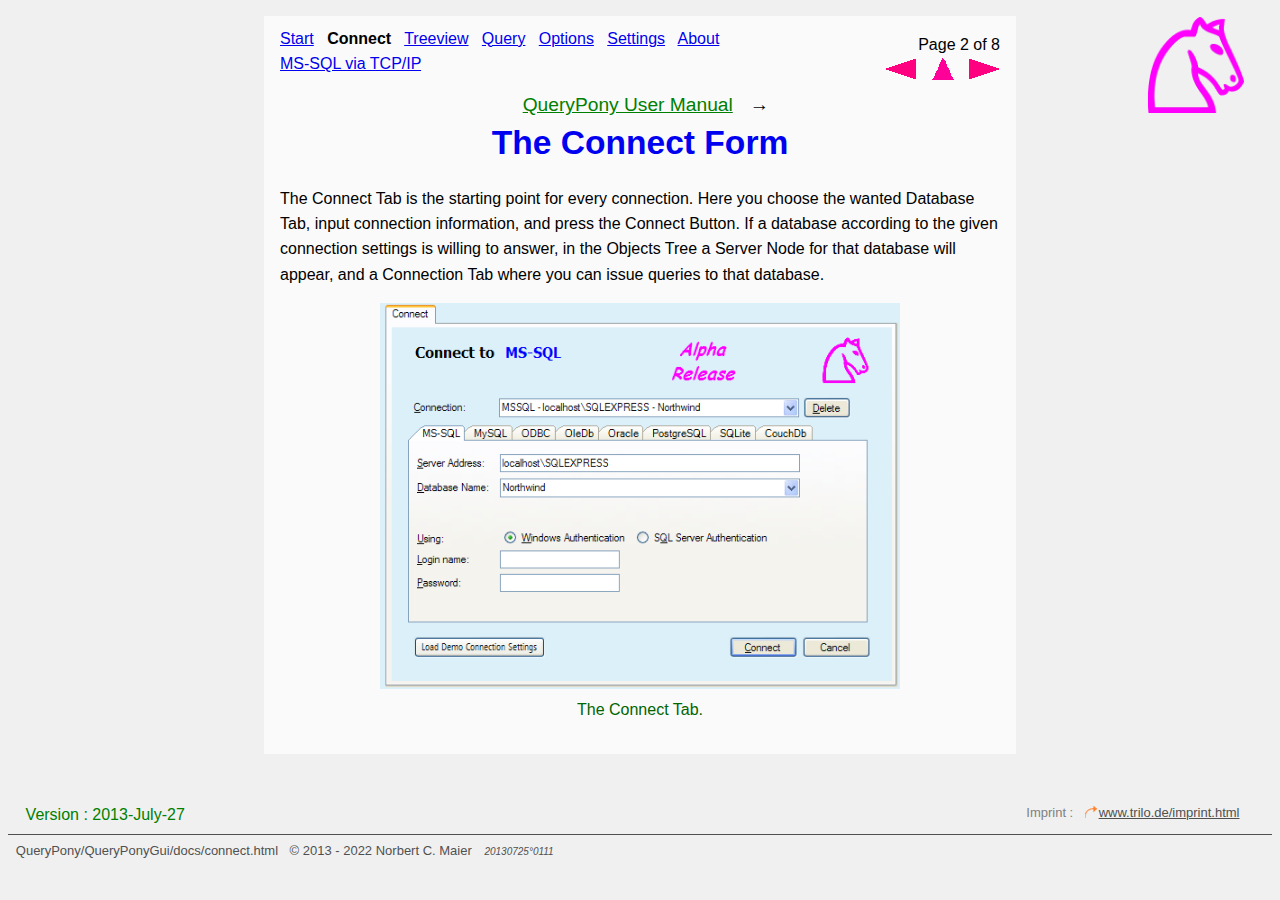
<file: QueryPonyGui/docs/connect.html>
﻿<!DOCTYPE html>
<html>
<head>
   <meta charset="UTF-8" data-encoding="UTF-8-with-BOM">
   <title>QueryPony → Connect</title>
   <link rel="stylesheet" type="text/css" href="./styleslocal.css"/>
</head>

<body id="i20130725o0112">

<div class="TopLogoRightPlain" id="i20110826o112202">
               <img id="i20110826o112203" src="./img/20130705o0812.mcol-chess-horse.v0.x0200y0200.png" width="96" height="96" alt="Logo 20130705°0812" />
</div>

<div class="ChapterApps">

 <div class="TopTitleNaviArrows" id="i20130724o1319">
               Page 2 of 8
       <br>
               <a href="./index.html" style="color:#404040;"><img src="./img/20081114o1721.left.png.gif" width="32" height="24" alt="Go to the previous page" style="border-style: none;" /></a> &nbsp;
               <a href="./index.html" style="color:#404040;"><img src="./img/20081114o172303.up.png.gif" width="24" height="24" alt="Home" style="border-style: none;" /></a> &nbsp;
               <a href="./mssqltcpip.html" style="color:#404040;"><img src="./img/20081114o1722.right.png.gif" width="32" height="24" alt="Go to the next page" style="border-style: none;" /></a>
 </div>

 <p class="TopTitleNaviCake" id="i20130724o1320">
               <a href="./index.html">Start</a> &nbsp;
               <!-- a href="./connect.html" --><b>Connect</b><!-- /a --> &nbsp;
               <a href="./treeview.html">Treeview</a> &nbsp;
               <a href="./query.html">Query</a> &nbsp;
               <a href="./options.html">Options</a> &nbsp;
               <a href="./settings.html">Settings</a> &nbsp;
               <a href="./about.html">About</a> &nbsp;
       <br>
               <a href="./mssqltcpip.html">MS-SQL via TCP/IP</a> &nbsp;
 </p>

 <p class="TopTitleCrumbs" id="i20180801o0733">
               <a href="./index.html">QueryPony User Manual</a> →
 </p>

 <h1 id="i20130724o1316" style="margin-top:0.1em;">
               The Connect Form
 </h1>

 <p id="i20130724o1317">
               The Connect Tab is the starting point for every connection.
               Here you choose the wanted Database Tab, input connection information,
               and press the Connect Button. If a database according to the
               given connection settings is willing to answer,
               in the Objects Tree a Server Node for that database
               will appear, and a Connection Tab where you
               can issue queries to that database.
 </p>

 <p class="ImageCenter" id="i20130724.1632">
               <a href="./img/20130724o162102.querypony-connect.png">
                <img src="./img/20130724o162102.querypony-connect.png" width="520" height="386" alt="Image 20130724°162102 The Connect Tab" data-imgdims="577 ∙ 429 * 0.9 = 520 ∙ 386" />
               </a>
       <br>
               The Connect Tab.
 </p>

</div>

<p class="FooterUpdate" id="i20130725o0113">
               Version : 2013-July-27
</p>
<p class="FooterImprint" id="i20130724o1318">
               Imprint : <a href="http://www.trilo.de/imprint.html" class="LnkExtern" data-webshot="" id="id20220105o0446">www.trilo.de/imprint.html</a>
</p>
<p class="FooterReferer" id="i20130724o1311">
               <span class="FooterFileUrl">QueryPony/QueryPonyGui/docs/connect.html</span>
               <span class="FooterCopyright">© 2013 - 2022 Norbert C. Maier</span>
               <span class="FooterPageId">20130725°0111</span>
</p>
</body>
</html>
</file>
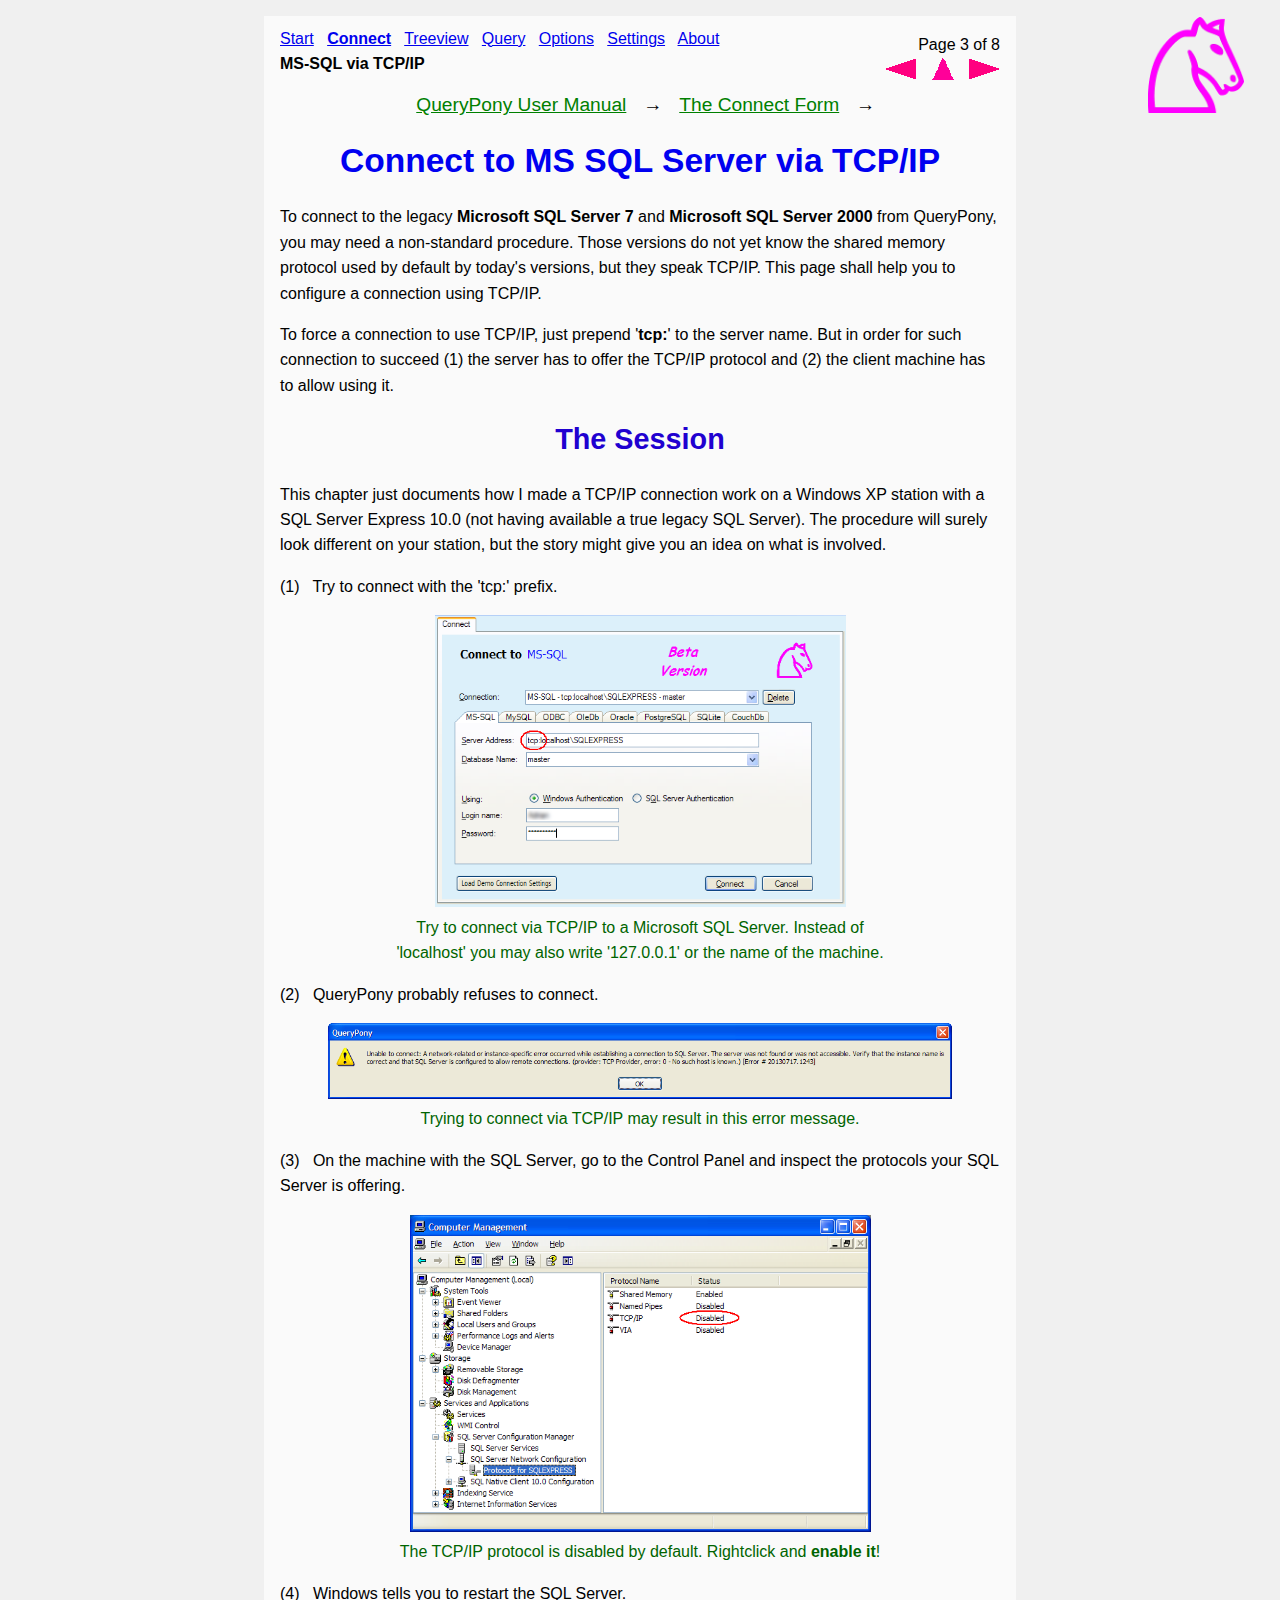
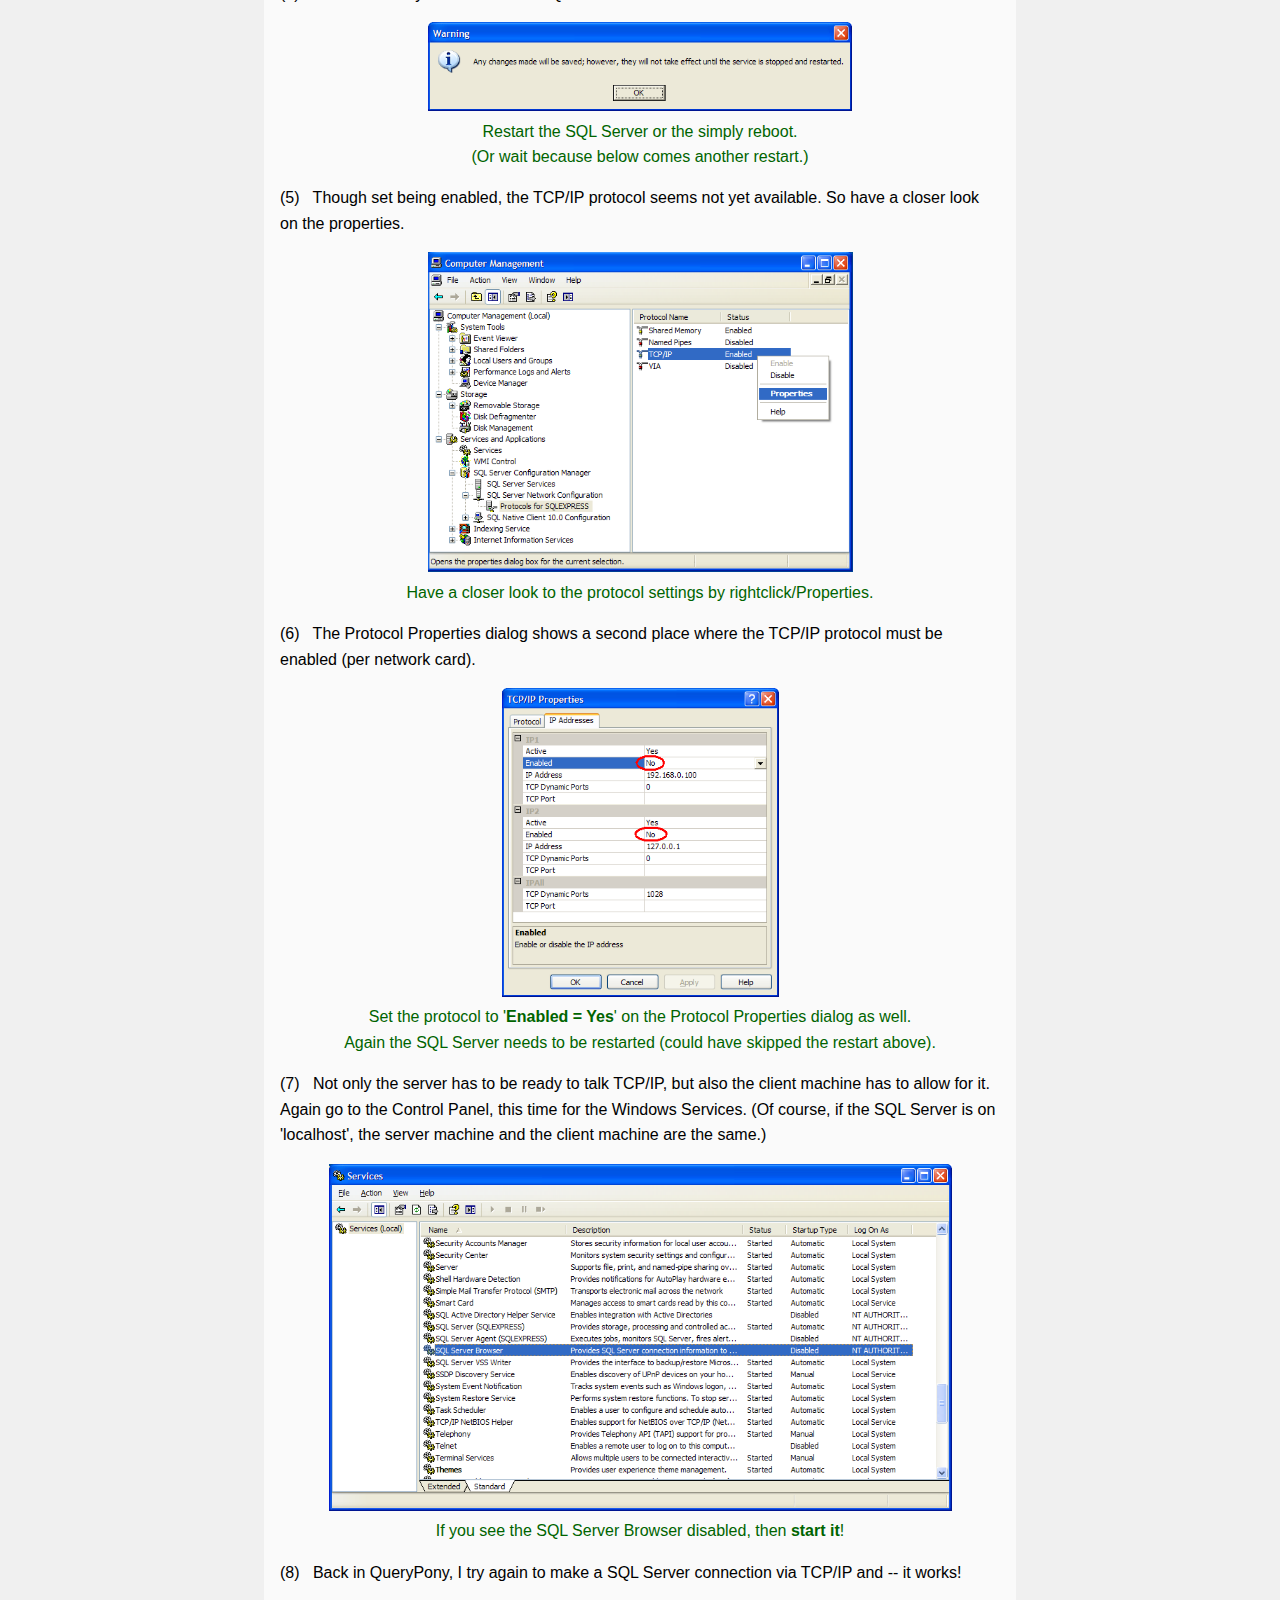
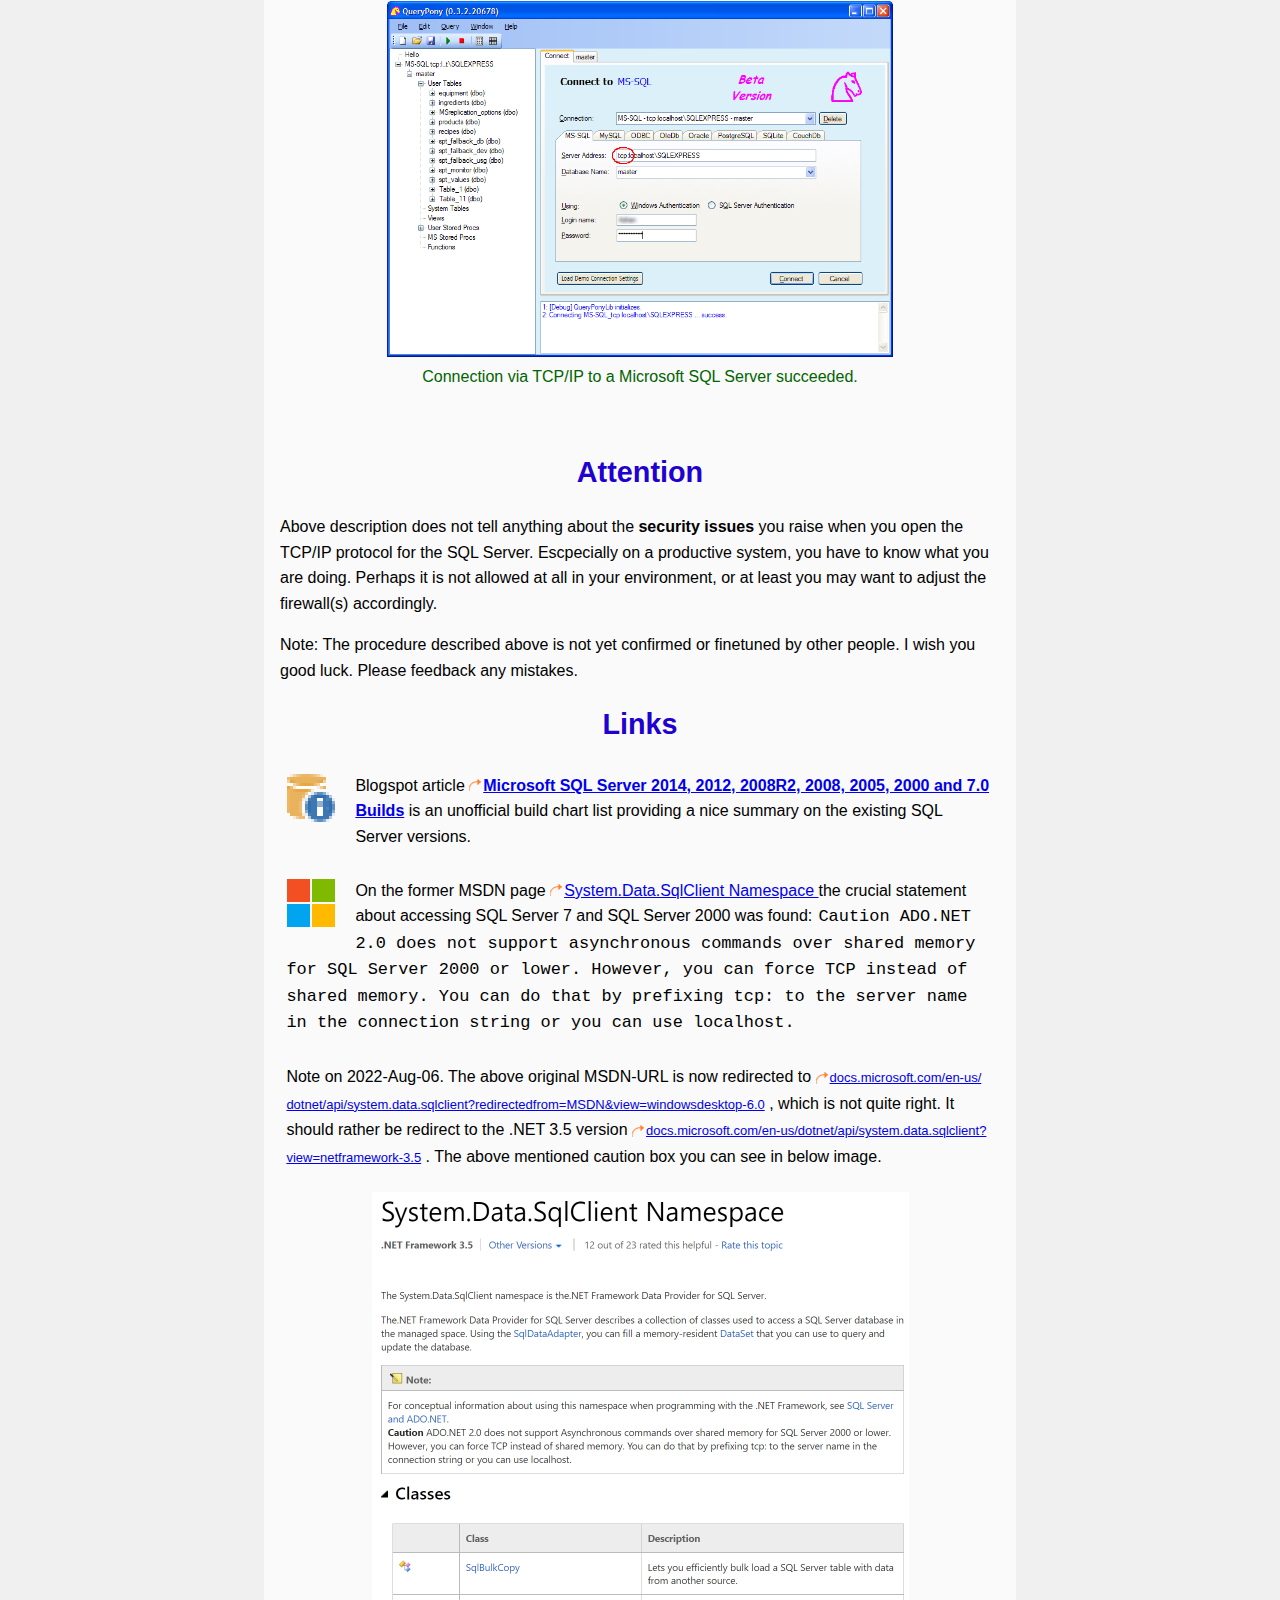
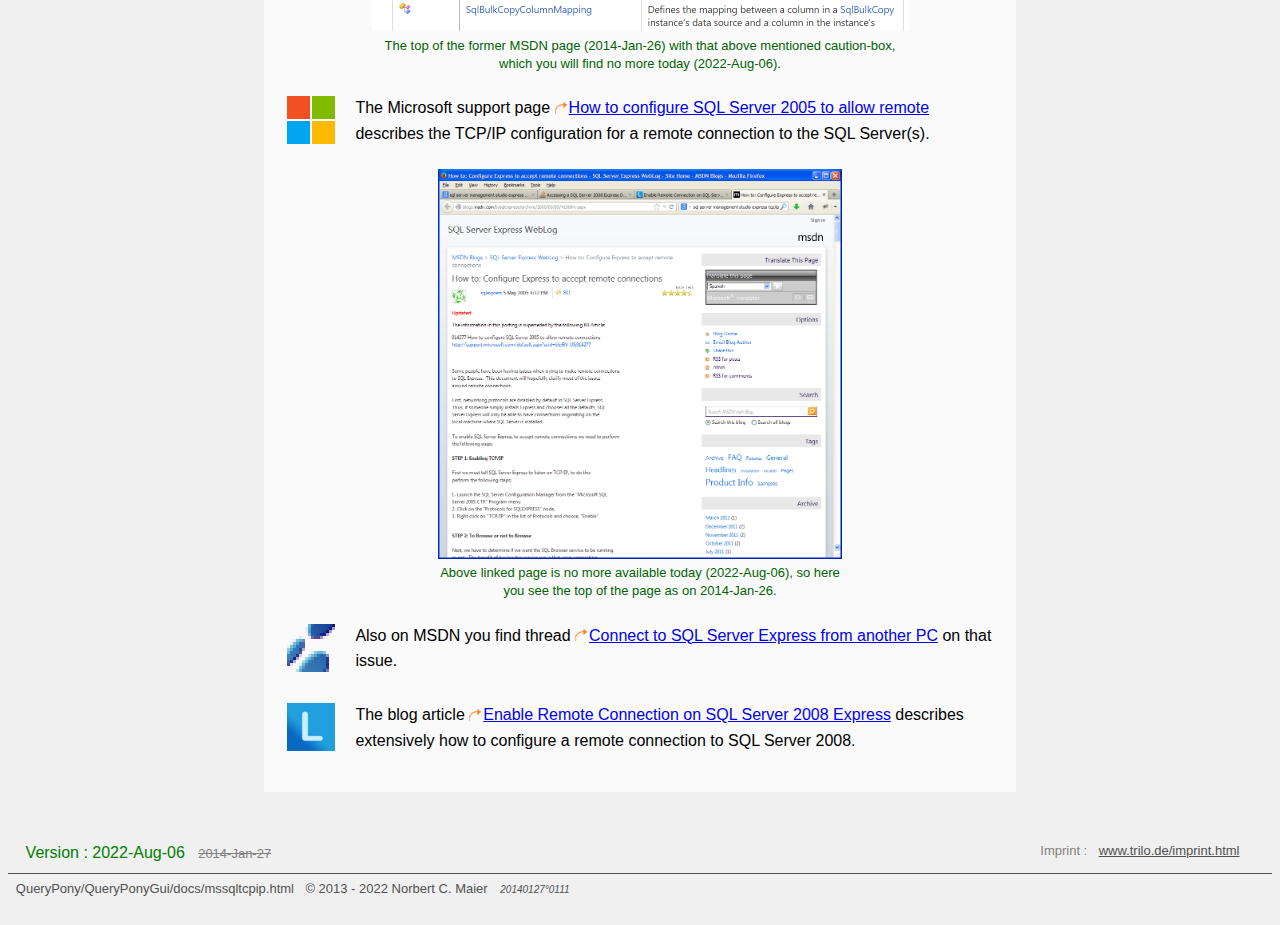
<file: QueryPonyGui/docs/mssqltcpip.html>
﻿<!DOCTYPE html>
<html>
<head>
   <meta charset="UTF-8" data-encoding="UTF-8-with-BOM">
   <title>QueryPony → MS-SQL via TCP/IP</title>
   <link rel="stylesheet" type="text/css" href="./styleslocal.css"/>
</head>

<body id="i20140127o0112">

<div class="TopLogoRightPlain" id="i20110826o112202">
               <img id="i20110826o112203" src="./img/20130705o0812.mcol-chess-horse.v0.x0200y0200.png" width="96" height="96" alt="Logo 20130705°0812" />
</div>

<div class="ChapterApps">

 <div class="TopTitleNaviArrows" id="i20140127o0514">
               Page 3 of 8
       <br>
               <a href="./connect.html" style="color:#404040;"><img src="./img/20081114o1721.left.png.gif" width="32" height="24" alt="Go to the previous page" style="border-style: none;" /></a> &nbsp;
               <a href="./index.html" style="color:#404040;"><img src="./img/20081114o172303.up.png.gif" width="24" height="24" alt="Home" style="border-style: none;" /></a> &nbsp;
               <a href="./treeview.html" style="color:#404040;"><img src="./img/20081114o1722.right.png.gif" width="32" height="24" alt="Go to the next page" style="border-style: none;" /></a>
 </div>

 <p class="TopTitleNaviCake" id="i20140127o0515">
               <a href="./index.html">Start</a> &nbsp;
               <a href="./connect.html"><b>Connect</b></a> &nbsp;
               <a href="./treeview.html">Treeview</a> &nbsp;
               <a href="./query.html">Query</a> &nbsp;
               <a href="./options.html">Options</a> &nbsp;
               <a href="./settings.html">Settings</a> &nbsp;
               <a href="./about.html">About</a> &nbsp;
       <br>
               <!-- a href="./mssqltcpip.html" --><b>MS-SQL via TCP/IP</b><!-- /a --> &nbsp;
 </p>

 <p class="TopTitleCrumbs" id="i20180801o0732">
               <a href="./index.html">QueryPony User Manual</a> →
               <a href="./connect.html">The Connect Form</a> →
 </p>

 <h1 id="i20140127o0521">
               Connect to MS SQL Server via TCP/IP
 </h1>

 <p id="i20140127o0522">
               To connect to the legacy <b>Microsoft SQL Server 7</b>
               and <b>Microsoft SQL Server 2000</b> from QueryPony, you may need a non-standard procedure.
               Those versions do not yet know the shared memory protocol used by
               default by today's versions, but they speak TCP/IP.
               This page shall help you to configure a connection using TCP/IP.
 </p>

 <p id="i20140127o0523">
               To force a connection to use TCP/IP, just prepend '<b>tcp:</b>'
               to the server name.
               But in order for such connection to succeed (1) the server has to
               offer the TCP/IP protocol and (2) the client machine has to allow using it.
 </p>

 <h2>
               The Session
 </h2>

 <p id="i20140127o0524">
               This chapter just documents how I made a TCP/IP connection work
               on a Windows XP station with a SQL Server Express 10.0 (not having available a true legacy SQL Server).
               The procedure
               will surely look different on your station, but
               the story might give you an idea on what is involved.
 </p>

 <p id="i20140127o0525">
               (1) &nbsp; Try to connect with the 'tcp:' prefix.
 </p>

 <p class="ImageCenter" id="i20140127o0526">
               <a href="./img/20140126o1847.querypony--connect-via-tcpip.png">
                <img src="./img/20140126o1847.querypony--connect-via-tcpip.png" width="411" height="292" alt="Image 20140126°1847 Connect to MS SQL Server via TCP/IP" data-imgdims="587 ∙ 417 * 0.7 = 411 ∙ 292" />
               </a>
       <br>
               Try to connect via TCP/IP to a Microsoft SQL Server. Instead of
          <br> 'localhost' you may also write '127.0.0.1' or the name of the machine.
 </p>

 <p id="i20140127o0531">
               (2) &nbsp; QueryPony probably refuses to connect.
 </p>

 <p class="ImageCenter" id="i20140127o0532">
               <a href="./img/20140126o1522.querypony--test-mssql-over-tcp--error.png">
                <img src="./img/20140126o1522.querypony--test-mssql-over-tcp--error.png" width="624" height="76" alt="Image 20140126°1522 Error message" data-imgdims="1041 ∙ 126 * 0.6 = 624 ∙ 76" />
               </a>
       <br>
               Trying to connect via TCP/IP may result in this error message.
 </p>

 <p id="i20140127o0533">
               (3) &nbsp; On the machine with the SQL Server, go to the Control Panel
               and inspect the protocols your SQL Server is offering.
 </p>

 <p class="ImageCenter" id="i20140127o0534">
               <a href="./img/20140126o1821.comp-man--sqlexpress--protocols.png">
                <img src="./img/20140126o1821.comp-man--sqlexpress--protocols.png" width="461" height="317" alt="Image 20140126°1821" data-imgdims="658 ∙ 452 * 0.7 = 461 ∙ 317" />
               </a>
       <br>
               The TCP/IP protocol is disabled by default. Rightclick and <b>enable it</b>!
 </p>

 <p id="i20140127o0535">
               (4) &nbsp; Windows tells you to restart the SQL Server.
 </p>

 <p class="ImageCenter" id="i20140127o0536">
               <a href="./img/20140126o1822.comp-man--sqlexpress--restart.png">
                <img src="./img/20140126o1822.comp-man--sqlexpress--restart.png" width="424" height="89" alt="Image 20140126°1822" />
               </a>
       <br>
               Restart the SQL Server or the simply reboot.
         <br>  (Or wait because below comes another restart.)
 </p>

 <p id="i20140127o0541">
               (5) &nbsp; Though set being enabled, the TCP/IP protocol seems not yet available.
               So have a closer look on the properties.
 </p>

 <p class="ImageCenter" id="i20140127o0542">
               <a href="./img/20140126o1824.comp-man-sqlexpress--protocols--tcp-enabled.png">
                <img src="./img/20140126o1824.comp-man-sqlexpress--protocols--tcp-enabled.png" width="425" height="320" alt="Image 20140126°1824" />
               </a>
       <br>
               Have a closer look to the protocol settings by rightclick/Properties.
 </p>

 <p id="i20140127o0543">
               (6) &nbsp; The Protocol Properties dialog shows a second place where the TCP/IP protocol
                must be enabled (per network card).
 </p>

 <p class="ImageCenter" id="i20140127o0544">
               <a href="./img/20140126o1825.comp-man-sqlexpress--protocols--tcp--props.png">
                <img src="./img/20140126o1825.comp-man-sqlexpress--protocols--tcp--props.png" width="277" height="309" alt="Image 20140126°1825" />
               </a>
       <br>
               Set the protocol to '<b>Enabled = Yes</b>' on the Protocol Properties dialog as well.
         <br>  Again the SQL Server needs to be restarted (could have skipped the restart above).
 </p>

 <p id="i20140127o0545">
               (7) &nbsp; Not only the server has to be ready to talk TCP/IP, but also
               the client machine has to allow for it. Again go to the Control Panel, this
               time for the Windows Services. (Of course, if the SQL Server is on 'localhost',
               the server machine and the client machine are the same.)
 </p>

 <p class="ImageCenter" id="i20140127o0546">
               <a href="./img/20140126o1841.control-panel--services--sql-server-browser.png">
                <img src="./img/20140126o1841.control-panel--services--sql-server-browser.png" width="623" height="347" alt="Image 20140126°1841" />
               </a>
       <br>
               If you see the SQL Server Browser disabled, then <b>start it</b>!
 </p>

 <p id="i20140127o0547">
               (8) &nbsp; Back in QueryPony, I try again to make a SQL Server connection
               via TCP/IP and -- it works!
 </p>

 <p class="ImageCenter" id="i20140127o0548">
               <a href="./img/20140126o1845.querypony--connect-via-tcpip--heureka.png">
                <img src="./img/20140126o1845.querypony--connect-via-tcpip--heureka.png" width="506" height="356" alt="Image 20140126°184502 Connect to MS SQL Server via TCP/IP succeeded" data-imgdims="844 ∙ 592 * 0.6 = 506 ∙ 356" />
               </a>
       <br>
               Connection via TCP/IP to a Microsoft SQL Server succeeded.
 </p>

 <p id="i20140127o0549">
               &nbsp;
 </p>

 <h2>
               Attention
 </h2>

 <p id="i20140127o0551">
               Above description does not tell anything about
               the <b>security issues</b> you raise when you open the TCP/IP
               protocol for the SQL Server. Escpecially on a productive
               system, you have to know what you are doing. Perhaps it is
               not allowed at all in your environment, or at least you may
               want to adjust the firewall(s) accordingly.
 </p>

 <p id="i20140127o0552">
               Note: The procedure described above is not yet confirmed or finetuned
               by other people. I wish you good luck. Please feedback any mistakes.
 </p>

 <h2>
               Links
 </h2>

 <p class="ListIconFloatLeft2" id="i20140127o0553">
               <img src="./icos/20220806o0953.sqlserverbuilds.v2.x0048y0048.png" width="48" height="48" alt="Link icon for SqlServerBuilds" id="id20220105o0526">
               Blogspot article
               <a href="http://sqlserverbuilds.blogspot.de" target="_blank" class="LnkExtern FontFat" data-webshot="20220806°0952, 20140126°1111" id="id20220105o0458">Microsoft SQL Server 2014, 2012, 2008R2, 2008, 2005, 2000 and 7.0 Builds</a>
               is an unofficial build chart list
               providing a nice summary on the existing SQL Server versions.
 </p>

 <p class="ListIconFloatLeft2" id="i20140127o0554">
               <img src="./icos/20200616o0738.microsoft.v2.x0048y0048.png" width="48" height="48" alt="Link-icon for Microsoft" id="id20220105o0528">
               On the former MSDN page
               <a href="http://msdn.microsoft.com/library/system.data.sqlclient%28v=vs.90%29.aspx" target="_blank" class="LnkExtern" data-webshot="20140126°1512" id="id20220105o0512">
                System.Data.SqlClient Namespace
               </a>
               the crucial statement about accessing SQL Server 7 and SQL Server 2000 was found:
               <span class="FontTtyMedium">Caution ADO.NET 2.0 does not support asynchronous commands over
               shared memory for SQL Server 2000 or lower. However, you can force
               TCP instead of shared memory. You can do that by prefixing tcp: to
               the server name in the connection string or you can use localhost.</span>
 </p>

 <p class="ListIconFloatLeft2" id="id20220105o0546">
               Note on 2022-Aug-06. The above original MSDN-URL is now redirected to
               <a href="https://docs.microsoft.com/en-us/dotnet/api/system.data.sqlclient?redirectedfrom=MSDN%26view=windowsdesktop-6.0" class="LnkExtern FontSmall" data-webshot="20220806°1013" id="id20220105o0534">docs.&#8203;microsoft.&#8203;com/&#8203;en-us/&#8203;dotnet/&#8203;api/&#8203;system.&#8203;data.&#8203;sqlclient?redirectedfrom=&#8203;MSDN&amp;&#8203;view=&#8203;windowsdesktop-6.0</a>
               , which is not quite right. It should rather be redirect to the .NET 3.5 version
               <a href="https://docs.microsoft.com/en-us/dotnet/api/system.data.sqlclient?view=netframework-3.5" class="LnkExtern FontSmall" data-webshot="20220806°1014" id="id20220105o0536">docs.&#8203;microsoft.&#8203;com/&#8203;en-us/&#8203;dotnet/&#8203;api/&#8203;system.&#8203;data.&#8203;sqlclient?view=&#8203;netframework-3.5</a>
               . The above mentioned caution box you can see in below image.
 </p>

 <p class="ImageCenter FontSmall" style="line-height:1.4em; text-align:center; max-width:540px;" id="id20220105o0538">
               <a href="./img/20220806o1012.chrome--20140126--system-data-sqlclient.v1.png" id="id20220105o0542">
                <img src="./img/20220806o1012.chrome--20140126--system-data-sqlclient.v1.png" width="537" height="439" alt="Image 20220806°1012" data-dims="x1074y0878" id="id20220105o0544">
               </a>
        <br>
               The top of the former MSDN page (2014-Jan-26) with that above mentioned caution-box, which you will find no more today (2022-Aug-06).
 </p>

 <p class="ListIconFloatLeft2" id="id20140127o0555">
               <img src="./icos/20200616o0738.microsoft.v2.x0048y0048.png" width="48" height="48" alt="Link-icon for Microsoft" id="id20220105o0528">
               The Microsoft support page
               <a href="http://support.microsoft.com/default.aspx?scid=kb;EN-US;914277" target="_blank" class="LnkExtern" data-webshot="20140126°1833" id="id20220105o0514">How to configure SQL Server 2005 to allow remote</a>
               describes the TCP/IP configuration for a remote connection to the SQL Server(s).
 </p>

 <p class="ImageCenter FontSmall" style="line-height:1.4em; text-align:center; max-width:404px;" id="id20220105o0548">
               <a href="./img/20140126o1833.blogs-msdn-com---configure--remote-connections.mht.png" id="id20220105o0552">
                <img src="./img/20140126o1833.blogs-msdn-com---configure--remote-connections.mht.png" width="404" height="390" alt="Image 20140126°1833" data-dims="x1012y975" id="id20220105o0554">
               </a>
        <br>
               Above linked page is no more available today (2022-Aug-06),
               so here you see the top of the page as on 2014-Jan-26.
 </p>

 <p class="ListIconFloatLeft2" id="id20220105o0556">
               <img src="./icos/20211208o1843.msdn-microsoft.v2.x0048y0048.png" width="48" height="48" alt="Link-icon for MSDN" id="id20220105o0558">
               Also on MSDN you find thread
               <a href="https://social.msdn.microsoft.com/Forums/en-US/73f26ea1-8926-4f09-b8b3-9db5f785324f/connect-to-sql-server-express-from-another-pc?forum=sqlexpress" class="LnkExtern" data-webshot="" id="id20220105o0612">Connect to SQL Server Express from another PC</a>
               on that issue.
 </p>

 <p class="ListIconFloatLeft2" id="i20140127o0556">
               <img src="./icos/20220806o1023.linglom.v2.x0048y0048.png" width="48" height="48" alt="Link-icon for Linglom.com" id="id20220105o0614">
               The blog article
               <a href="http://www.linglom.com/it-support/enable-remote-connection-on-sql-server-2008-express" target="_blank" class="LnkExtern" data-webshot="20220806°1022, 20140126°1832" id="id20220105o0516">Enable Remote Connection on SQL Server 2008 Express</a>
               describes extensively how to configure a remote connection to SQL Server 2008.
 </p>

</div>

<p class="FooterUpdate" id="i20140127o0113">
               Version : 2022-Aug-06
               &nbsp; <span class="FooterUpdOld">2014-Jan-27</span>
</p>

<p class="FooterImprint" id="i20130724o1318">
               Imprint : <a href="http://www.trilo.de/imprint.html" class="Extern">www.trilo.de/imprint.html</a>
</p>

<p class="FooterReferer" id="i20140127o0511">
               <span class="FooterFileUrl">QueryPony/QueryPonyGui/docs/mssqltcpip.html</span>
               <span class="FooterCopyright">© 2013 - 2022 Norbert C. Maier</span>
               <span class="FooterPageId">20140127°0111</span>
</p>

</body>
</html>
</file>
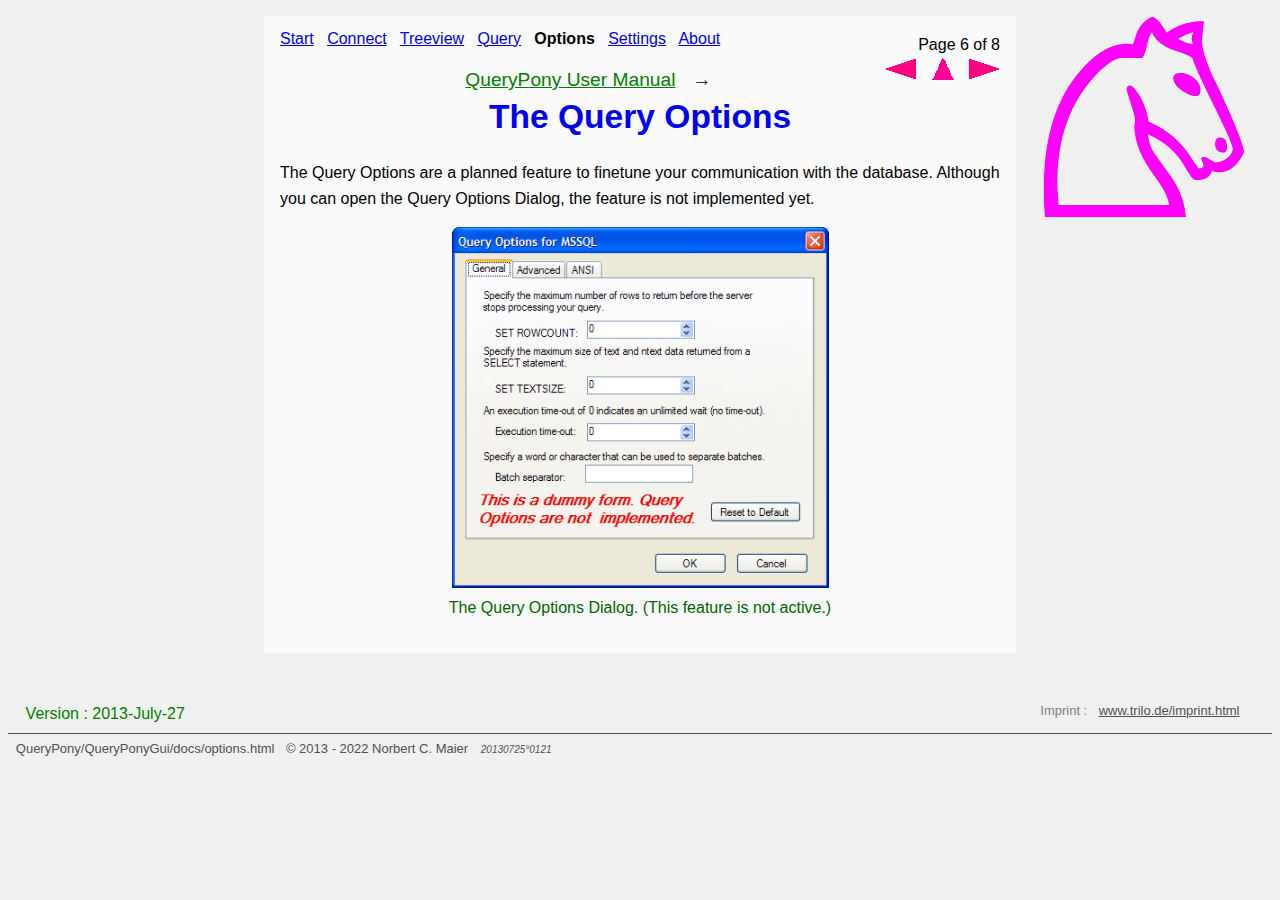
<file: QueryPonyGui/docs/options.html>
﻿<!DOCTYPE html>
<html>
<head>
   <meta charset="UTF-8" data-encoding="UTF-8-with-BOM">
   <title>QueryPony → Options</title>
   <link rel="stylesheet" type="text/css" href="./styleslocal.css"/>
</head>

<body id="i20130725o0122">

<div class="TopLogoRightPlain" id="i20110826o112202">
               <img id="i20110826o112203" src="./img/20130705o0812.mcol-chess-horse.v0.x0200y0200.png"  alt="Logo 20130705°0812" />
</div>

<div class="ChapterApps">

 <div class="TopTitleNaviArrows" id="i20130724o1446">
               Page 6 of 8
       <br>
               <a href="./query.html" style="color:#404040;"><img src="./img/20081114o1721.left.png.gif" width="32" height="24" alt="Go to the previous page" style="border-style: none; /"></a> &nbsp;
               <a href="./index.html" style="color:#404040;"><img src="./img/20081114o172303.up.png.gif" width="24" height="24" alt="Home" style="border-style: none;" /></a> &nbsp;
               <a href="./settings.html" style="color:#404040;"><img src="./img/20081114o1722.right.png.gif" width="32" height="24" alt="Go to the next page" style="border-style: none;" /></a>
 </div>

 <p class="TopTitleNaviCake" id="i20130724o1447">
               <a href="./index.html">Start</a> &nbsp;
               <a href="./connect.html">Connect</a> &nbsp;
               <a href="./treeview.html">Treeview</a> &nbsp;
               <a href="./query.html">Query</a> &nbsp;
               <!-- a href="./options.html" --><b>Options</b><!-- /a --> &nbsp;
               <a href="./settings.html">Settings</a> &nbsp;
               <a href="./about.html">About</a> &nbsp;
 </p>

 <p class="TopTitleCrumbs" id="i20180801o0734">
               <a href="./index.html">QueryPony User Manual</a> →
 </p>

 <h1 id="i20130724o1448" style="margin-top:0.1em;">
               The Query Options
 </h1>

 <p id="i20130724o1449">
               The Query Options are a planned feature to finetune your communication
               with the database. Although you can open the Query Options Dialog,
               the feature is not implemented yet.
 </p>

 <p class="ImageCenter" id="i20130724.1635">
               <a href="./img/20130724o1623.querypony-query-options.png">
                <img src="./img/20130724o1623.querypony-query-options.png" width="377" height="361" alt="Image 20130724°1623 The Query Options" data-imgdims="419 ∙ 401 * 0.9 = 377 ∙ 361" />
                </a>
       <br>
               The Query Options Dialog. (This feature is not active.)
 </p>

</div>

<p class="FooterUpdate" id="i20130725o0123">
               Version : 2013-July-27
</p>
<p class="FooterImprint" id="i20130724o1450">
               Imprint : <a href="http://www.trilo.de/imprint.html" class="Extern">www.trilo.de/imprint.html</a>
</p>
<p class="FooterReferer" id="i20130724o1441">
               <span class="FooterFileUrl">QueryPony/QueryPonyGui/docs/options.html</span>
               <span class="FooterCopyright">© 2013 - 2022 Norbert C. Maier</span>
               <span class="FooterPageId">20130725°0121</span>
</p>
</body>
</html>
</file>
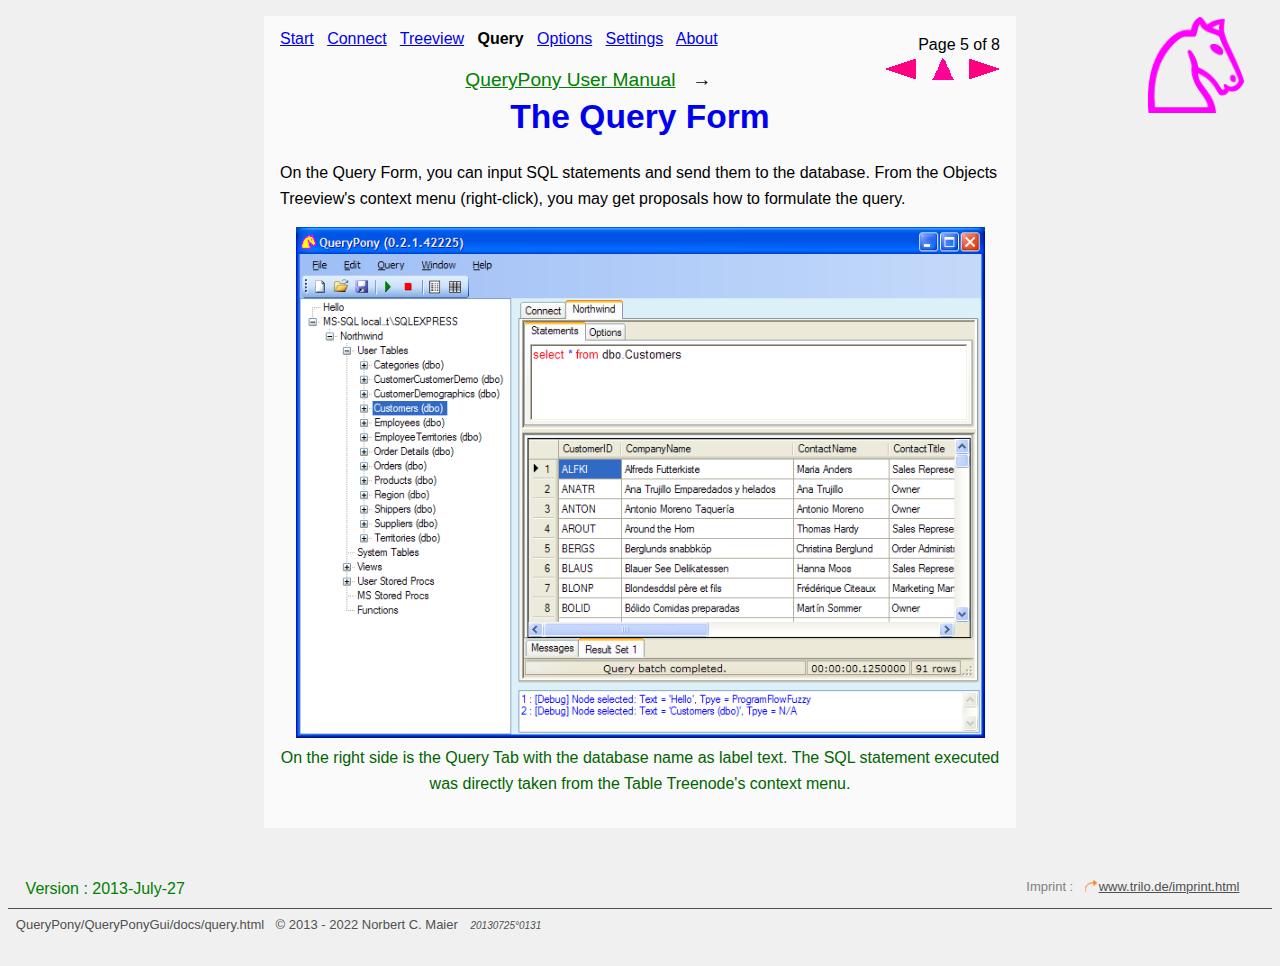
<file: QueryPonyGui/docs/query.html>
﻿<!DOCTYPE html>
<html>
<head>
   <meta charset="UTF-8" data-encoding="UTF-8-with-BOM">
   <title>QueryPony → Query</title>
   <link rel="stylesheet" type="text/css" href="./styleslocal.css"/>
</head>

<body id="i20130725o0132">

<div class="TopLogoRightPlain" id="i20110826o112202">
               <img id="i20110826o112203" src="./img/20130705o0812.mcol-chess-horse.v0.x0200y0200.png" width="96" height="96" alt="Logo 20130705°0812" />
</div>

<div class="ChapterApps">

 <div class="TopTitleNaviArrows" id="i20130724o1416">
               Page 5 of 8
       <br>
               <a href="./treeview.html" style="color:#404040;"><img src="./img/20081114o1721.left.png.gif" width="32" height="24" alt="Go to the previous page" style="border-style: none;" /></a> &nbsp;
               <a href="./index.html" style="color:#404040;"><img src="./img/20081114o172303.up.png.gif" width="24" height="24" alt="Home" style="border-style: none;" /></a> &nbsp;
               <a href="./options.html" style="color:#404040;"><img src="./img/20081114o1722.right.png.gif" width="32" height="24" alt="Go to the next page" style="border-style: none;" /></a>
 </div>

 <p class="TopTitleNaviCake" id="i20130724o1417">
               <a href="./index.html">Start</a> &nbsp;
               <a href="./connect.html">Connect</a> &nbsp;
               <a href="./treeview.html">Treeview</a> &nbsp;
               <!-- a href="./query.html" --><b>Query</b><!-- /a --> &nbsp;
               <a href="./options.html">Options</a> &nbsp;
               <a href="./settings.html">Settings</a> &nbsp;
               <a href="./about.html">About</a> &nbsp;
 </p>

 <p class="TopTitleCrumbs" id="i20180801o0735">
               <a href="./index.html">QueryPony User Manual</a> →
 </>

 <h1 id="i20130724o1418" style="margin-top:0.1em;">
               The Query Form
 </h1>

 <p id="i20130724o1419">
               On the Query Form, you can input SQL statements and send them to the database.
               From the Objects Treeview's context menu (right-click), you may get
               proposals how to formulate the query.
 </p>

 <p class="ImageCenter" id="i20130724.1634">
               <a href="./img/20130724o1622.querypony-connected.png">
                <img src="./img/20130724o1622.querypony-connected.png" width="689" height="511" alt="Image 20130724°1622 The Treeview" data-imgdims="765 ∙ 567 * 0.9 = 689 ∙ 511" />
                </a>
       <br>
               On the right side is the Query Tab with the database name as label text.
               The SQL statement executed was directly taken from the Table Treenode's context menu.
 </p>

</div>

<p class="FooterUpdate" id="i20130725o0133">
               Version : 2013-July-27
</p>
<p class="FooterImprint" id="i20130724o1420">
               Imprint : <a href="http://www.trilo.de/imprint.html" class="LnkExtern" data-webshot="" id="id20220105o0518">www.trilo.de/imprint.html</a>
</p>
<p class="FooterReferer" id="i20130724o1411">
               <span class="FooterFileUrl">QueryPony/QueryPonyGui/docs/query.html</span>
               <span class="FooterCopyright">© 2013 - 2022 Norbert C. Maier</span>
               <span class="FooterPageId">20130725°0131</span>
</p>
</body>
</html>
</file>
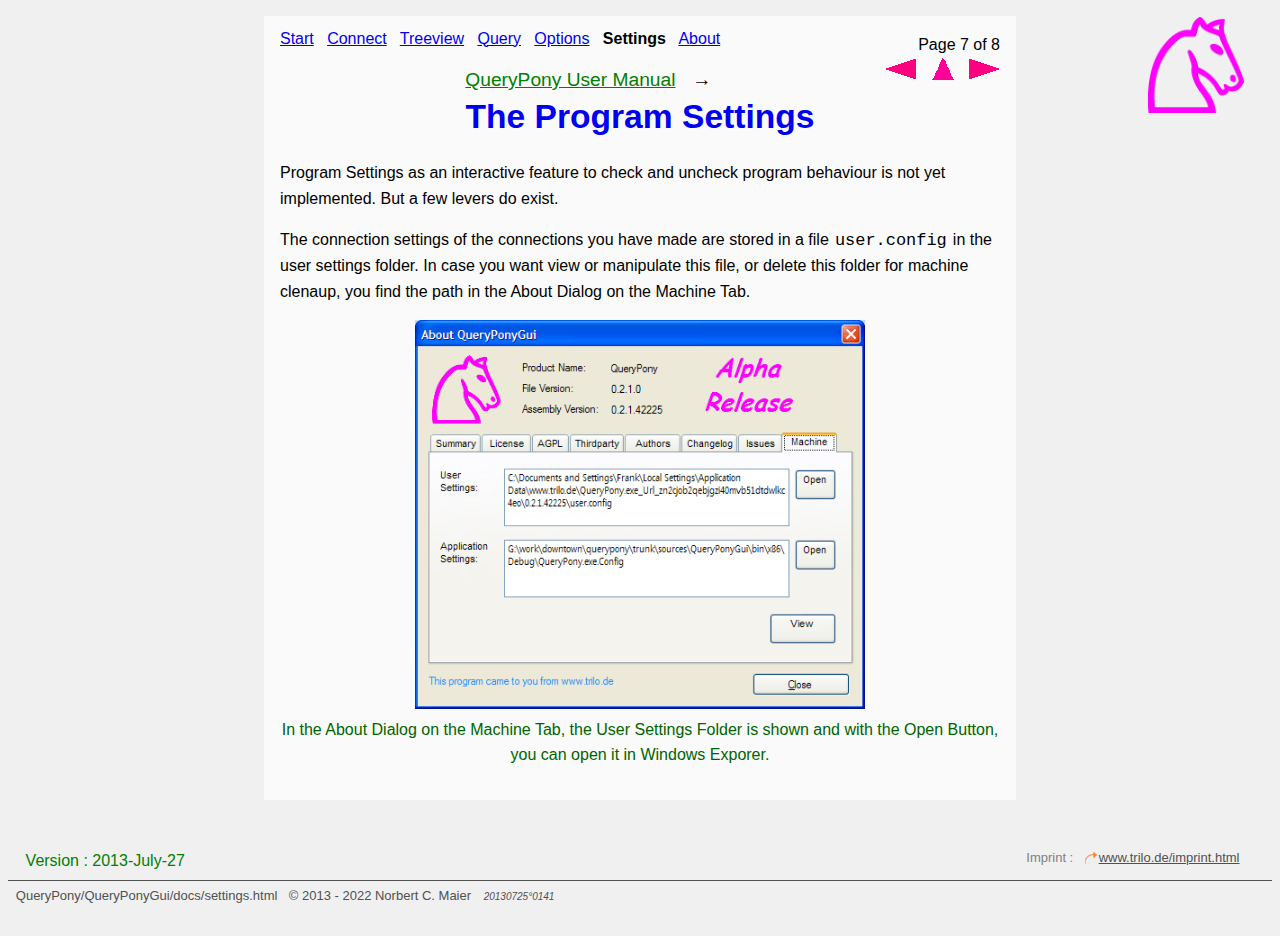
<file: QueryPonyGui/docs/settings.html>
﻿<!DOCTYPE html>
<html>
<head>
   <meta charset="UTF-8" data-encoding="UTF-8-with-BOM">
   <title>QueryPony → Settings</title>
   <link rel="stylesheet" type="text/css" href="./styleslocal.css"/>
</head>

<body id="i20130725o0142">

<div class="TopLogoRightPlain" id="i20110826o112202">
               <img id="i20110826o112203" src="./img/20130705o0812.mcol-chess-horse.v0.x0200y0200.png" width="96" height="96" alt="Logo 20130705°0812" />
</div>

<div class="ChapterApps">

 <div class="TopTitleNaviArrows" id="i20130724o1516">
               Page 7 of 8
       <br>
               <a href="./options.html" style="color:#404040;"><img src="./img/20081114o1721.left.png.gif" width="32" height="24" alt="Go to the previous page" style="border-style: none;" /></a> &nbsp;
               <a href="./index.html" style="color:#404040;"><img src="./img/20081114o172303.up.png.gif" width="24" height="24" alt="Home" style="border-style: none;" /></a> &nbsp;
               <a href="./about.html" style="color:#404040;"><img src="./img/20081114o1722.right.png.gif" width="32" height="24" alt="Go to the next page" style="border-style: none;" /></a>
 </div>

 <p class="TopTitleNaviCake" id="i20130724o1517">
               <a href="./index.html">Start</a> &nbsp;
               <a href="./connect.html">Connect</a> &nbsp;
               <a href="./treeview.html">Treeview</a> &nbsp;
               <a href="./query.html">Query</a> &nbsp;
               <a href="./options.html">Options</a> &nbsp;
               <!-- a href="./settings.html" --><b>Settings</b><!-- /a --> &nbsp;
               <a href="./about.html">About</a> &nbsp;
 </p>

 <p class="TopTitleCrumbs" id="i20180801o0736">
               <a href="./index.html">QueryPony User Manual</a> →
 </p>

 <h1 id="i20130724o1518" style="margin-top:0.1em;">
               The Program Settings
 </h1>

 <p id="i20130724o1519">
               Program Settings as an interactive feature to check and uncheck program behaviour
               is not yet implemented. But a few levers do exist.
 </p>

 <p id="i20130724o1811">
               The connection settings of the connections you have made are stored
               in a file <span class="FontTtyMedium">user.config</span> in the user settings folder.
               In case you want view or manipulate this file, or delete this folder for
               machine clenaup, you find the path in the About Dialog on the Machine Tab.
 </p>

 <p class="ImageCenter" id="i20130724.1636">
               <a href="./img/20130724o1624.querypony-query-settings.png">
                <img src="./img/20130724o1624.querypony-query-settings.png" width="450" height="389" alt="Image 20130724°1624 The Settings Folder" data-imgdims="500 ∙ 432 * 0.9 = 450 ∙ 389" />
                </a>
       <br>
               In the About Dialog on the Machine Tab, the User Settings Folder is shown
               and with the Open Button, you can open it in Windows Exporer.
 </p>

</div>

<p class="FooterUpdate" id="i20130725o0143">
               Version : 2013-July-27
</p>
<p class="FooterImprint" id="i20130724o1520">
               Imprint : <a href="http://www.trilo.de/imprint.html" class="LnkExtern" data-webshot="" id="id20220105o0522">www.trilo.de/imprint.html</a>
</p>
<p class="FooterReferer" id="i20130724o1511">
               <span class="FooterFileUrl">QueryPony/QueryPonyGui/docs/settings.html</span>
               <span class="FooterCopyright">© 2013 - 2022 Norbert C. Maier</span>
               <span class="FooterPageId">20130725°0141</span>
</p>
</body>
</html>
</file>
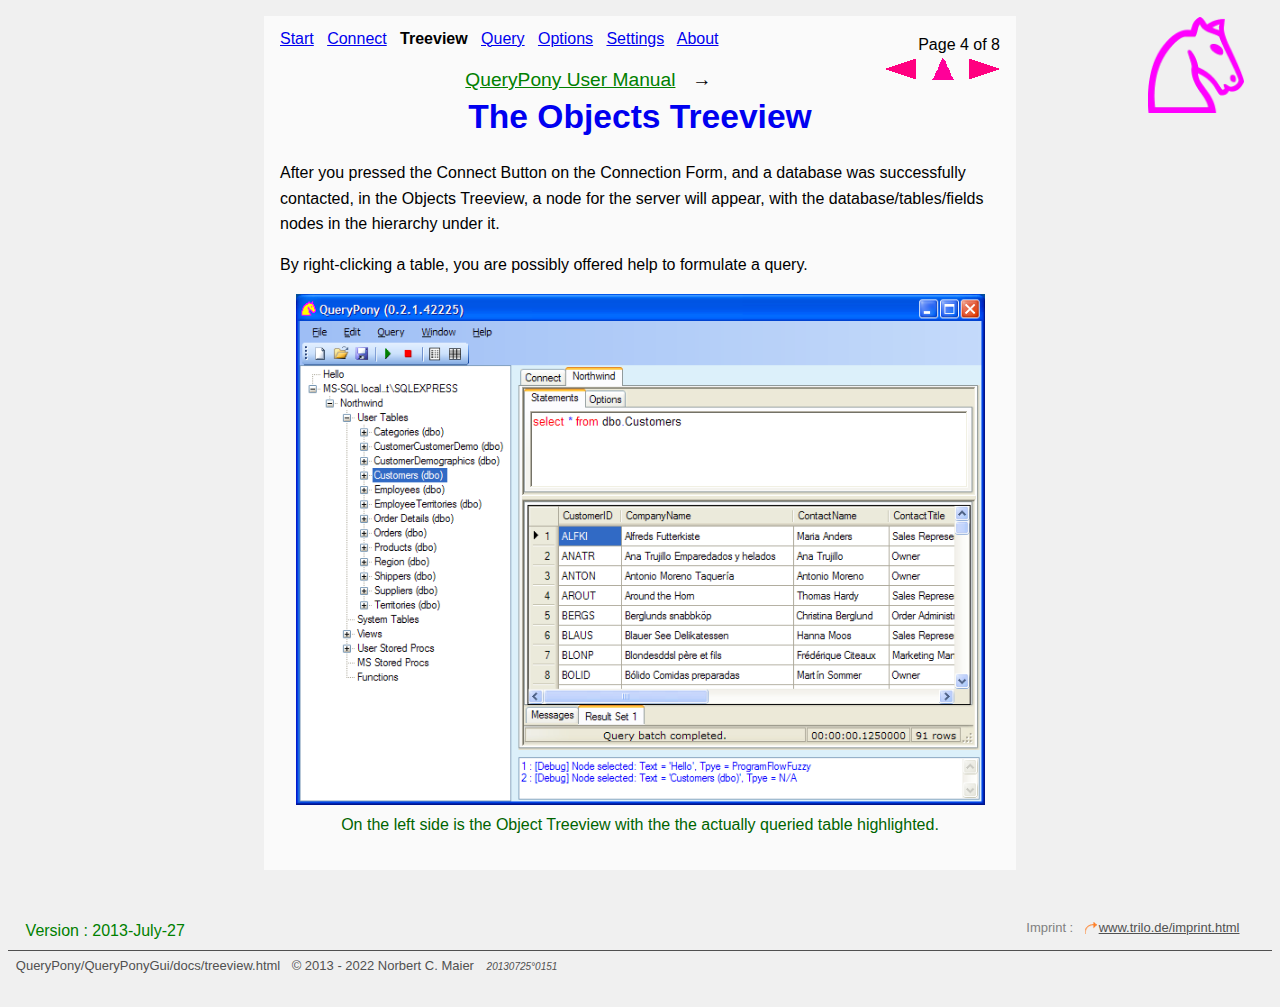
<file: QueryPonyGui/docs/treeview.html>
﻿<!DOCTYPE html>
<html>
<head>
   <meta charset="UTF-8" data-encoding="UTF-8-with-BOM">
   <title>QueryPony → Treeview</title>
   <link rel="stylesheet" type="text/css" href="./styleslocal.css"/>
</head>

<body id="i20130725o0152">

<div class="TopLogoRightPlain" id="i20110826o112202">
               <img id="i20110826o112203" src="./img/20130705o0812.mcol-chess-horse.v0.x0200y0200.png" width="96" height="96" alt="Logo 20130705°0812" />
</div>

<div class="ChapterApps">

 <div class="TopTitleNaviArrows" id="i20130724o1346">
               Page 4 of 8
       <br>
               <a href="./mssqltcpip.html" style="color:#404040;"><img src="./img/20081114o1721.left.png.gif" width="32" height="24" alt="Go to the previous page" style="border-style: none;" /></a> &nbsp;
               <a href="./index.html" style="color:#404040;"><img src="./img/20081114o172303.up.png.gif" width="24" height="24" alt="Home" style="border-style: none;" /></a> &nbsp;
               <a href="./query.html" style="color:#404040;"><img src="./img/20081114o1722.right.png.gif" width="32" height="24" alt="Go to the next page" style="border-style: none;" /></a>
 </div>

 <p class="TopTitleNaviCake" id="i20130724o1347">
               <a href="./index.html">Start</a> &nbsp;
               <a href="./connect.html">Connect</a> &nbsp;
               <!-- a href="./treeview.html" --><b>Treeview</b><!-- /a --> &nbsp;
               <a href="./query.html">Query</a> &nbsp;
               <a href="./options.html">Options</a> &nbsp;
               <a href="./settings.html">Settings</a> &nbsp;
               <a href="./about.html">About</a> &nbsp;
 </p>

 <p class="TopTitleCrumbs" id="i20180801o0737">
               <a href="./index.html">QueryPony User Manual</a> →
 </p>

 <h1 id="i20130724o1348" style="margin-top:0.1em;">
               The Objects Treeview
 </h1>

 <p id="i20130724o1349">
               After you pressed the Connect Button on the Connection Form,
               and a database was successfully contacted,
               in the Objects Treeview, a node for the server will
               appear, with the database/tables/fields nodes in the hierarchy
               under it.
 </p>

 <p id="i20130724o1821">
               By right-clicking a table, you are possibly offered help to formulate a query.
 </p>

 <p class="ImageCenter" id="i2013072401633">
               <a href="./img/20130724o1622.querypony-connected.png">
                <img src="./img/20130724o1622.querypony-connected.png" width="689" height="511" alt="Image 20130724°1622 The Treeview" data-imgdims="765 ∙ 567 * 0.9 = 689 ∙ 511" />
                </a>
       <br>
               On the left side is the Object Treeview with the the actually queried table highlighted.
 </p>

</div>

<p class="FooterUpdate" id="i20130725o0153">
               Version : 2013-July-27
</p>
<p class="FooterImprint" id="i20130724o1350">
               Imprint : <a href="http://www.trilo.de/imprint.html" class="LnkExtern" data-webshot="" id="id20220105o0524">www.trilo.de/imprint.html</a>
</p>
<p class="FooterReferer" id="i20130724o1341">
               <span class="FooterFileUrl">QueryPony/QueryPonyGui/docs/treeview.html</span>
               <span class="FooterCopyright">© 2013 - 2022 Norbert C. Maier</span>
               <span class="FooterPageId">20130725°0151</span>
</p>
</body>
</html>
</file>
<file: QueryPonyGui/docs/styleslocal.css>
﻿/**
 * file        : 20130725°1321 — QueryPony/QueryPonyGui/docs/styleslocal.css
 * license     : The MIT License
 * copyright   : © 2013 - 2022 Norbert C. Maier
 * authors     : ncm
 * status      : Applicable
 * encoding    : UTF-8-with-BOM
 * note        :
 */

/* Rule 20130725°1333 (after 20080710°2311) Basic body, applying workaround 20100822°1323 'IE max-width' */
body {
       background-color:#f0f0f0; /* #f0f0f0 MintCream */
       text-align:center; /* for workaround 20090208°2301 'make tables center work in IE' */
       font-family: Verdana, Geneva, sans-serif; /* wide sans-serife stack */
       line-height:1.59em; /* rule 20180413°1221 'adjust readability' */
}

/* ruleset 20140302°0621 for workaround 20090208°2301 counteract 'text-align:center' for IE in body */
div    { text-align:left; }                                            /* [rule 20140302°0625] */
li     { text-align:left; }                                            /* [rule 20140302°0622] */
p      { text-align:left; }                                            /* [rule 20140302°0623] */
td     { text-align:left; }                                            /* [rule 20140302°0624] */

/* [ruleset 20100826°2131] */
ol     { text-indent:0.0; text-align:left; }                           /* [rule 20100826°2132] */
ul     { text-indent:0.0; text-align:left; }                           /* [rule 20100826°2133] */
li     { margin-top:0.4em; margin-bottom:0.4em; }                      /* [rule 20100826°2134] */

/* Rule 20130725°1334 */
div.ChapterApps {
               background-color:#fafafa; /* #f8f8f8 */
                max-width:720px; width:80%;
                 padding:1em;
                  margin:0 auto; margin-top:1em; margin-bottom:3em;
}

/* Ruleset 20210524°0911 */
p.TopTitleNaviCake { margin-top:-0.4em; }
div.TopTitleNaviArrows { float:right; text-align:right; }

/* Ruleset 20150321°0431 Alternative one for TopTitle */
p.TopTitleCrumbs { text-align:center; font-size:1.2em; margin:0.2em 0 0.2em 0; } /* rule 20150321°0432 */
p.TopTitleCrumbs a  { color:Green; margin-left:0.6em; margin-right:0.6em; } /* rule 20150321°0433 */

/**
 *  rule 20200314°0413
 *  summary : Use a DIV for the top right logo
 */
div.TopLogoRightPlain { float:right; margin-right:1.7em; border:1px solid transparent; }

/* ruleset 20080711°0511 General header cascade */
h1 { text-align:center; color:#0000f0; line-height:1.23em; font-size:210%; }    /* [rule 20080711°0512] */
h2 { text-align:center; color:#2000d0; line-height:1.23em; font-size:180%; }    /* [rule 20080711°0513] */
h3 { text-align:center; color:#4000b0; line-height:1.23em; font-size:150%; }    /* [rule 20080711°0514] */
h4 { text-align:center; color:#500090; line-height:1.23em; font-size:130%; }    /* [rule 20080711°0515] */
h5 { text-align:center; color:#600070; line-height:1.23em; font-size:110%; }    /* [rule 20080711°0516] */

/**
 * Ruleset 20180909°0451 'Extern link with icon'
 * Summary : The unspecific default 'Extern' class. Replace it's
 *    code by the latest nice specific class, e.g. 'Extern2'
 */
a.LnkExtern {
   padding-left:14px;
   /* background-image:url(./20141115o1731.extern.png); */
   background-image:url(./img2/20181106o0138.arrow3right.v2.x0012y0012.png);
   background-position:left center;
   background-repeat:no-repeat;
}
a.LnkExtern:hover {
   background-color:LemonChiffon;
}

/**
 * Ruleset 20140128°1341
 * Note : Padding is not 0.1em but 0.09 em, otherwise e.g. an underline in the line
 *         above will be covered means invisible [note 20140209°0551]
 * Note : Compare rulesets 20140217°0611 and 20140128°1341, keep font-sizes in sync
 * Todo : Check, what about note 20140209°0551
 */
.CodePlain   { font-family:monospace,monospace; padding:0 0.1em 0 0.1em; background:#fff0f0; } /* rule 20140128°1342 */
.CodeLarge   { font-family:monospace,monospace; font-size:1.21em; padding:0 0.1em 0 0.1em; background:#fff0f0; } /* rule 20181028°0133 */
.CodeMedium  { font-family:monospace,monospace; font-size:1.06em; padding:0 0.1em 0 0.1em; background:#fff0f0; } /* rule 20140128°1343 after http://code.stephenmorley.org/html-and-css/fixing-browsers-broken-monospace-font-handling [ref 20140128°1332] */
.CodeSmall   { font-family:monospace,monospace; font-size:0.88em; padding:0 0.1em 0 0.1em; background:#fff0f0; } /* rule 20140128°1344 */
.CodeTiny    { font-family:monospace,monospace; font-size:0.77em; padding:0 0.1em 0 0.1em; background:#fff0f0; } /* rule 20140128°1345 */

/**
 *  Ruleset 20150321°0341
 *  Summary : General font properties
 */
.FontFat { font-weight:bold; }                         /* 20180518°1042 */
.FontItalic { font-style:italic; }                     /* 20180518°1043 */
.FontLarge { font-size:large; }                        /* 20150321°0342 (not for monospace styles) */
.FontHuge { font-size:x-large; }                       /* 20150321°0344 (not for monospace styles) */
.FontSmall { font-size:small; }                        /* 20150321°0346 (not for monospace styles) */
.FontTiny { font-size:x-small; }                       /* 20150321°0347 (not for monospace styles) */

/**
 *  Ruleset 20140217°0611
 *  Summary : Replacements for '<tt>', which tidy.exe complains as obsolet
 *  Note : This set has applied workaround 20140128°1331 'Monospace size'
 *  Note : Compare rulesets 20140217°0611 and 20140128°1341, keep font-sizes in sync
 */
.FontTty       { font-family:monospace,monospace; padding:0 0.1em 0 0.1em; }           /* ELIMINATE rule 20140217°061202 */
.FontTtyPlain  { font-family:monospace,monospace; padding:0 0.1em 0 0.1em; }           /* rule 20140217°0612 */
.FontTtySmall  { font-family:monospace,monospace; padding:0 0.1em 0 0.1em; font-size:0.88em; } /* rule 20140217°0613 */
.FontTtyMedium { font-family:monospace,monospace; padding:0 0.1em 0 0.1em; font-size:1.06em; } /* rule 20140217°0614 */
.FontTtyLarge  { font-family:monospace,monospace; padding:0 0.1em 0 0.1em; font-size:1.21em; } /* rule 20140217°0615 */

/* ruleset 20100826°2113 usage e.g. : <p class="ImageCenter" style="max-width:444px;"> */
p.ImageCenter  { text-align:center; margin-left:auto; margin-right:auto; color:DarkGreen; } /* rule 20100826°2111 */

/**
 *  Ruleset 20150321°0351 (after rule 20150221°0327 matrixLinkUndefined)
 *  Note : With IE, it does not work as expected.
 *  Note : The order matters (hoover after link and visited).
 *  Note : Compare experimental ruleset 20180925°0826 in page 20060727o2337
 */
a.LinkDead { pointer-events:none; text-decoration:line-through; cursor:default; }      /* rule 20150321°0353  //// */

/* Ruleset 20150317°0811 'Provide p for reference with icon' */
/* Note : A paragraph seems easiest for this purpose, but then a div is more universal */
p.ListIconFloatLeft2 { padding:0.4em; }                                                /* background-color:Pink; */
p.ListIconFloatLeft2 > img { float:left; margin:1px 20px 20px 1px; }                   /* top right bottom left*/
p.ListIconFloatLeft2 > a > img { float:left; margin:1px 20px 20px 1px; }               /* top right bottom left*/

/* Footer paragraphs [ruleset 20150211°0511] */
p.GoodBye      { font-family: ComicJensWeb, "Comic Sans MS", "Comic Sans", sans-serif; margin-top:2.1em; font-size:small; clear:both; } /* rule 20080710°2314 */
p.FooterUpdate { color:Green; margin-bottom:-3.7em; margin-left:1.1em; margin-top:2.4em; text-align:left; font-family:ComicJensWeb, sans-serif; } /* rule 20180511°1541 optional */
span.FooterUpdOld { text-decoration:line-through; font-size:small; color:Gray; } /* rule 20220806°0941 */
p.FooterImprint   { color:#808080; font-size:small; margin-bottom:-0.3em; margin-right:1.9em; margin-top:2.4em; text-align:right; } /* rule 20080710°2313 */
p.FooterImprint a { color:#505050; margin-left:0.6em; margin-right:0.6em; }  /* rule 20141129°0511 Do not use padding here, it will interfere with rule 20100315°1943 'Extern', instead use margin */
p.FooterReferer { border-top:1px solid; color:#505050; font-size:small; margin-bottom:2.1em; padding-top:0.2em; } /* rule 20080710°2312 */
span.FooterCopyright { margin-left:0.6em; }                                            /* rule 20141116°0512 */
span.FooterFileUrl    { font-family: 'Arial Narrow', Arial, sans-serif; margin-left:0.6em; }                                           /* rule 20141116°0511 */
span.FooterFileUrl a  { color:#505050; }                                               /* rule 20141129°0512 */
span.FooterLastUpdate  { font-family:ComicJensWeb, sans-serif; font-size:1.11em; margin-left:1.1em; margin-right:1.1em; color:green; } /* rule 20150210°1611 */
span.FooterLicense { margin-left:0.6em; }                                              /* rule 20150211°0513 */
span.FooterLicense a { color:#505050; }                                                /* rule 20150211°0514 */
span.FooterPageId   { font-family: ComicJensWeb, sans-serif; font-size:x-small; margin-left:0.9em; font-style:italic; } /* rule 20141116°0513 */

/* Rule 20150209°1351 E.g. for obsolete paragraphs */
.Invisible { display:none; }

/* eof */
</file>
